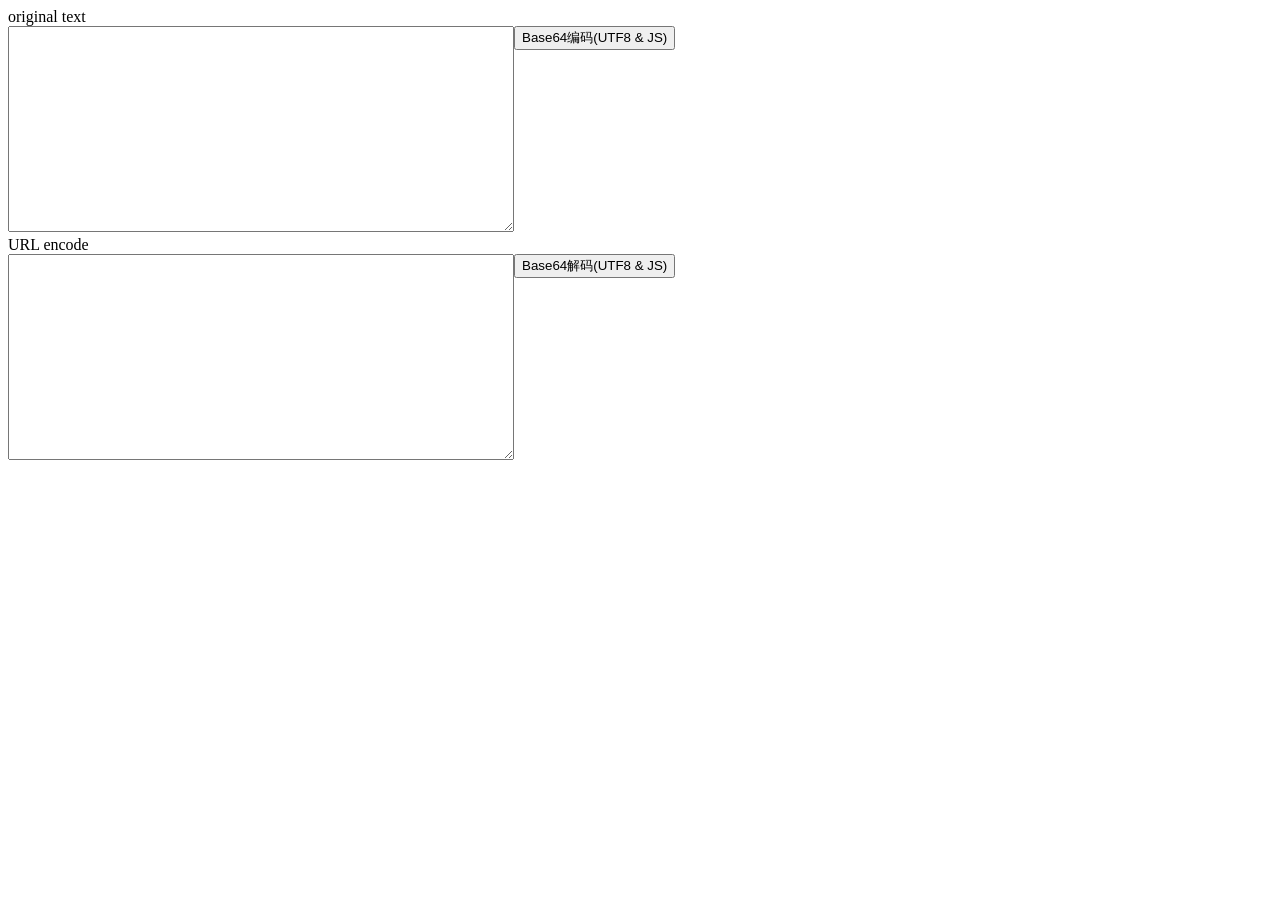
<file: WebRoot/base64Encoding.html>
<!DOCTYPE HTML>
<html>
<head>
	<title>Base 64 Encoding</title>
	<script type="text/javascript" src="javascript/base64.js"></script>
	<script>
	function encodeJS(){
		var original = document.getElementById('tbox_original').value;
		var encoded = base64.base64EncodeUTF8(original);
		if(encoded.length!=0){
			document.getElementById('tbox_encode').value = encoded;
		}else{
			alert('Base64编码失败');
		}
	}
	function decodeJS(){
		var encoded = document.getElementById('tbox_encode').value;
		var original = base64.base64DecodeUTF8(encoded);
		document.getElementById('tbox_original').value = original;
	}
	</script>
</head>
<body>
	<div>
		<div>original text</div>
		<div style='float:left'>
			<textarea id='tbox_original' style='width:500px;height:200px' ></textarea>
		</div>
		<div style='float:left; width:250px'>
			<div style='float:left'>
				<input type='button' value='Base64编码(UTF8 & JS)' onclick='encodeJS()'  />
			</div>
		</div>
		<div style='clear:both'></div>
		<div>URL encode</div>
		<div style='float:left'>
			<textarea id='tbox_encode'  style='width:500px;height:200px' ></textarea>
		</div>
		<div style='float:left; width:250px'>
			<div style='float:left'>
				<input type='button' value='Base64解码(UTF8 & JS)' onclick='decodeJS()'  />
			</div>
		</div>
		<div style='clear:both'></div>
	</div>
</body>
</html>
</file>
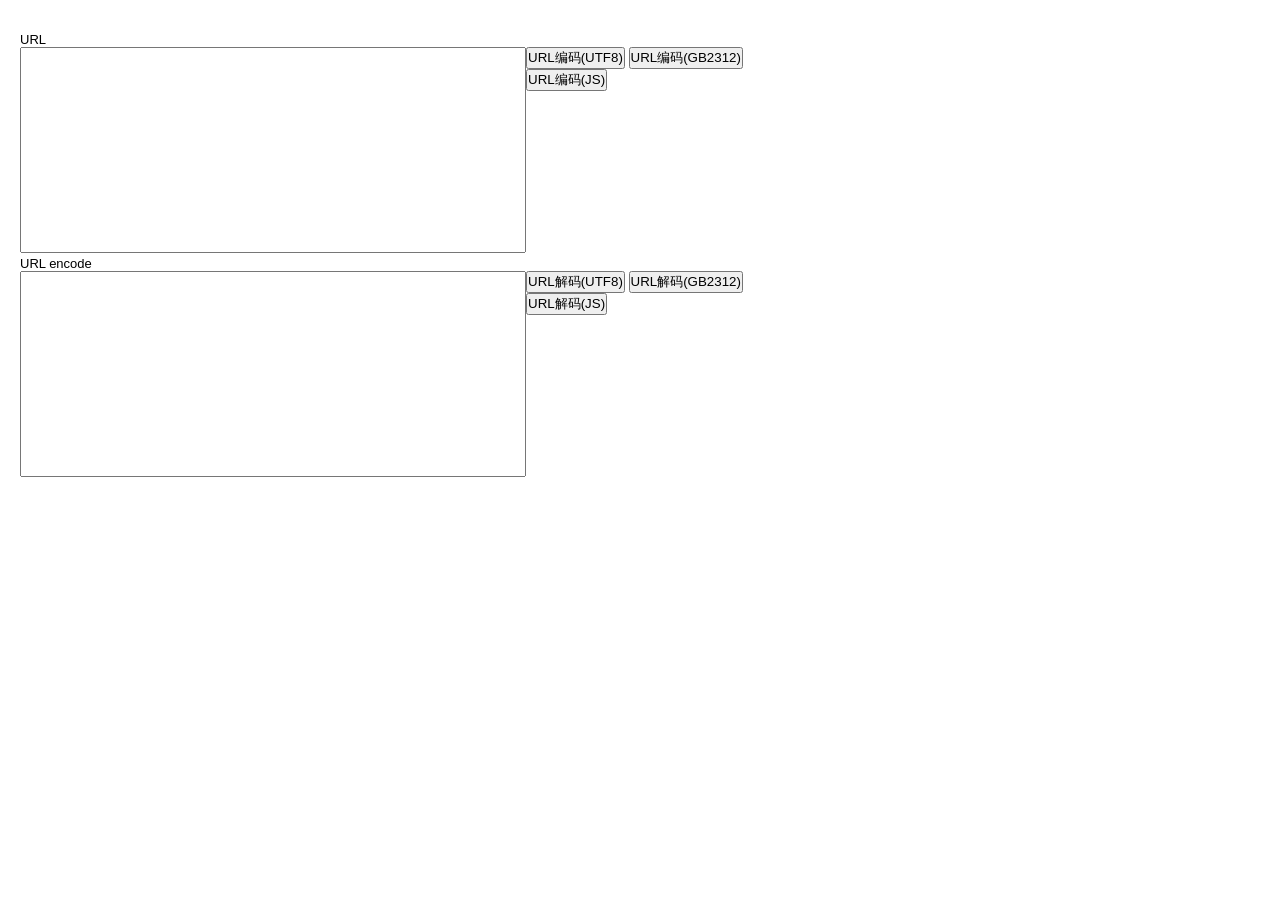
<file: WebRoot/encoding.html>
﻿<!DOCTYPE HTML>
<html>
<head>
	<title>encode & decode</title>
	<link type="text/css" rel="Stylesheet" href="ext/resources/css/ext-all.css" />
	<link type="text/css" rel="Stylesheet" href="ext/resources/css/xtheme-gray.css" />
	<link type="text/css" rel="Stylesheet" href="ext/resources/css/examples.css" />

	<script type="text/javascript" src="ext/ext-base.js"></script>
	<script type="text/javascript" src="ext/ext-all-debug.js"></script>
	<script type="text/javascript" src="ext/examples.js"></script>
	<script type="text/javascript" src="javascript/base64.js"></script>
	<script type="text/javascript">
	Ext.lib.Ajax.defaultPostHeader = Ext.lib.Ajax.defaultPostHeader + '; charset=UTF-8'; 
	function urlEncodeUTF8(){
		var value = document.getElementById('tbox_url').value;
		Ext.Ajax.request({
			url : 'sp/urlencode.do',
			params : {
				url : value,
				encode : 'UTF-8'
			},
			success : function(response,option){
				document.getElementById('tbox_urlEncode').value = response.responseText;//json.value;
			},
			failure : function(){
				alert('失败');
			}
			
		});
	}
	function urlDecodeUTF8(){
		var value = document.getElementById('tbox_urlEncode').value;
		Ext.Ajax.request({
			url : 'sp/urldecode.do',
			params : {
				url : value,
				encode : 'UTF-8'
			},
			success : function(response,option){
				document.getElementById('tbox_url').value = response.responseText;//json.value;
			},
			failure : function(){
				alert('失败');
			}
			
		});
	}
	function urlEncodeGB2312(){
		var value = document.getElementById('tbox_url').value;
		Ext.Ajax.request({
			url : 'sp/urlencode.do',
			params : {
				url : value,
				encode : 'GB2312'
			},
			success : function(response,option){
				document.getElementById('tbox_urlEncode').value = response.responseText;//json.value;
			},
			failure : function(){
				alert('失败');
			}
			
		});
	}
	function urlDecodeGB2312(){
		var value = document.getElementById('tbox_urlEncode').value;
		Ext.Ajax.request({
			url : 'sp/urldecode.do',
			params : {
				url : value,
				encode : 'GB2312'
			},
			success : function(response,option){
				document.getElementById('tbox_url').value = response.responseText;//json.value;
			},
			failure : function(){
				alert('失败');
			}
			
		});
	}
	function encodeURIJS(){
		var value = document.getElementById('tbox_url').value;
		document.getElementById('tbox_urlEncode').value = encodeURI(value);
	}
	function decodeURIJS(){
		var value = document.getElementById('tbox_urlEncode').value;
		document.getElementById('tbox_url').value = decodeURI(value);
	}
	</script>
</head>

<body>
	<div>
		<div>URL</div>
		<div style='float:left'>
			<textarea id='tbox_url' style='width:500px;height:200px' ></textarea>
		</div>
		<div style='float:left; width:250px'>
			<div style='float:left'>
				<input type='button' value='URL编码(UTF8)' onclick='urlEncodeUTF8()'  />
				<input type='button' value='URL编码(GB2312)' onclick='urlEncodeGB2312()'  />
			</div>
			<div style='float:left'>
				<input type='button' value='URL编码(JS)' onclick='encodeURIJS()'  />
			</div>
		</div>
		<div style='clear:both'></div>
		<div>URL encode</div>
		<div style='float:left'>
			<textarea id='tbox_urlEncode'  style='width:500px;height:200px' ></textarea>
		</div>
		<div style='float:left; width:250px'>
			<div style='float:left'>
				<input type='button' value='URL解码(UTF8)' onclick='urlDecodeUTF8()'  />
				<input type='button' value='URL解码(GB2312)' onclick='urlDecodeGB2312()'  />
			</div>
			<div style='float:left'>
				<input type='button' value='URL解码(JS)' onclick='decodeURIJS()'  />
			</div>
		</div>
		<div style='clear:both'></div>
	</div>
</body>
</html>
</file>
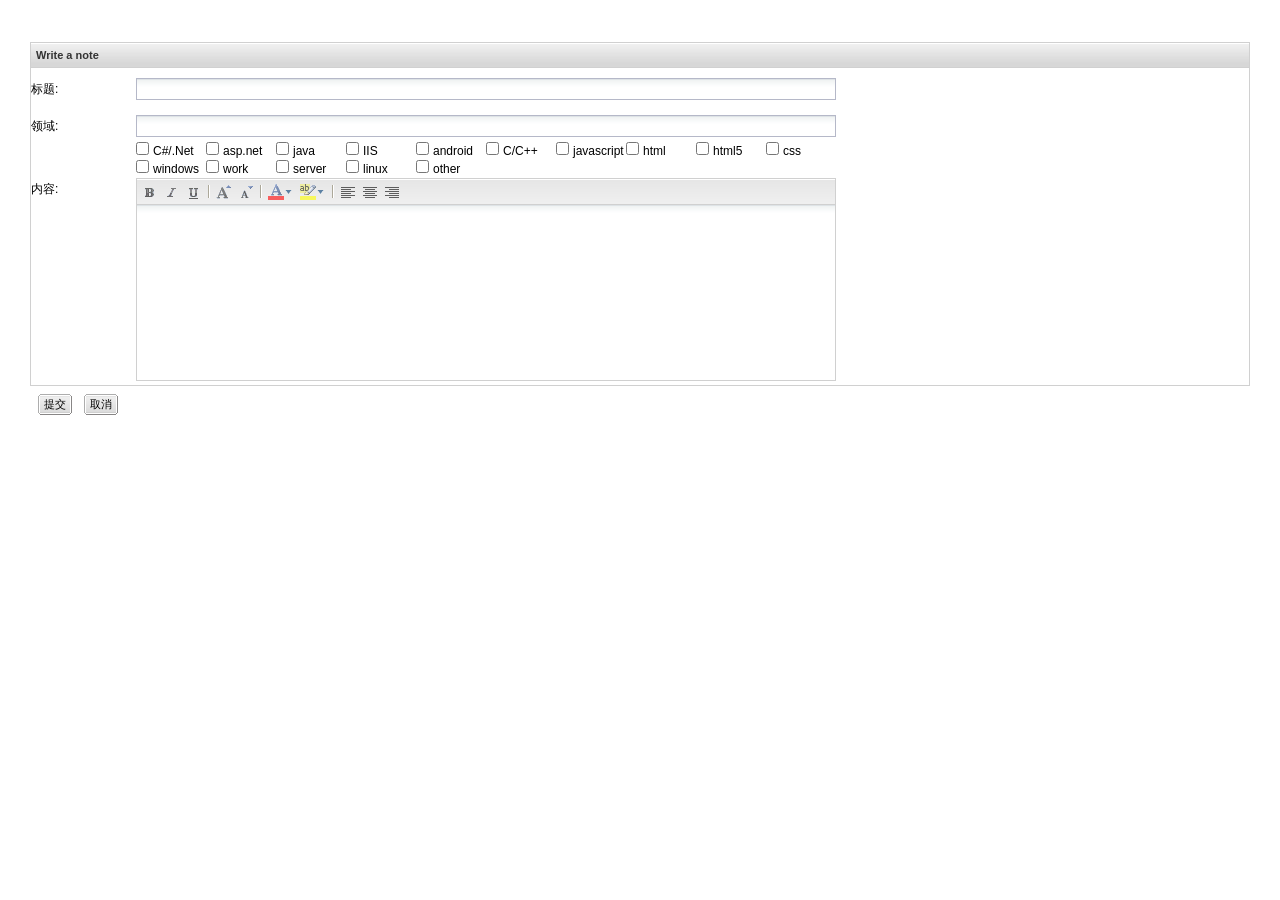
<file: WebRoot/note.html>
<!DOCTYPE html>
<html>
<head>
	<title>edit note</title>
	<link type="text/css" rel="Stylesheet" href="ext/resources/css/ext-all.css" />
    <link type="text/css" rel="Stylesheet" href="ext/resources/css/xtheme-gray.css" />
	<link type="text/css" rel="Stylesheet" href="ext/resources/css/examples.css" />
	
	<script type="text/javascript" src="ext/ext-base.js"></script>
    <script type="text/javascript" src="ext/ext-all-debug.js"></script>
	<script type="text/javascript" src="ext/examples.js"></script>
	<script type="text/javascript" src="javascript/MyNote.js" charset="UTF-8"></script>
</head>
<body>
	<div id="div_main"></div>
</body>
</html>
</file>
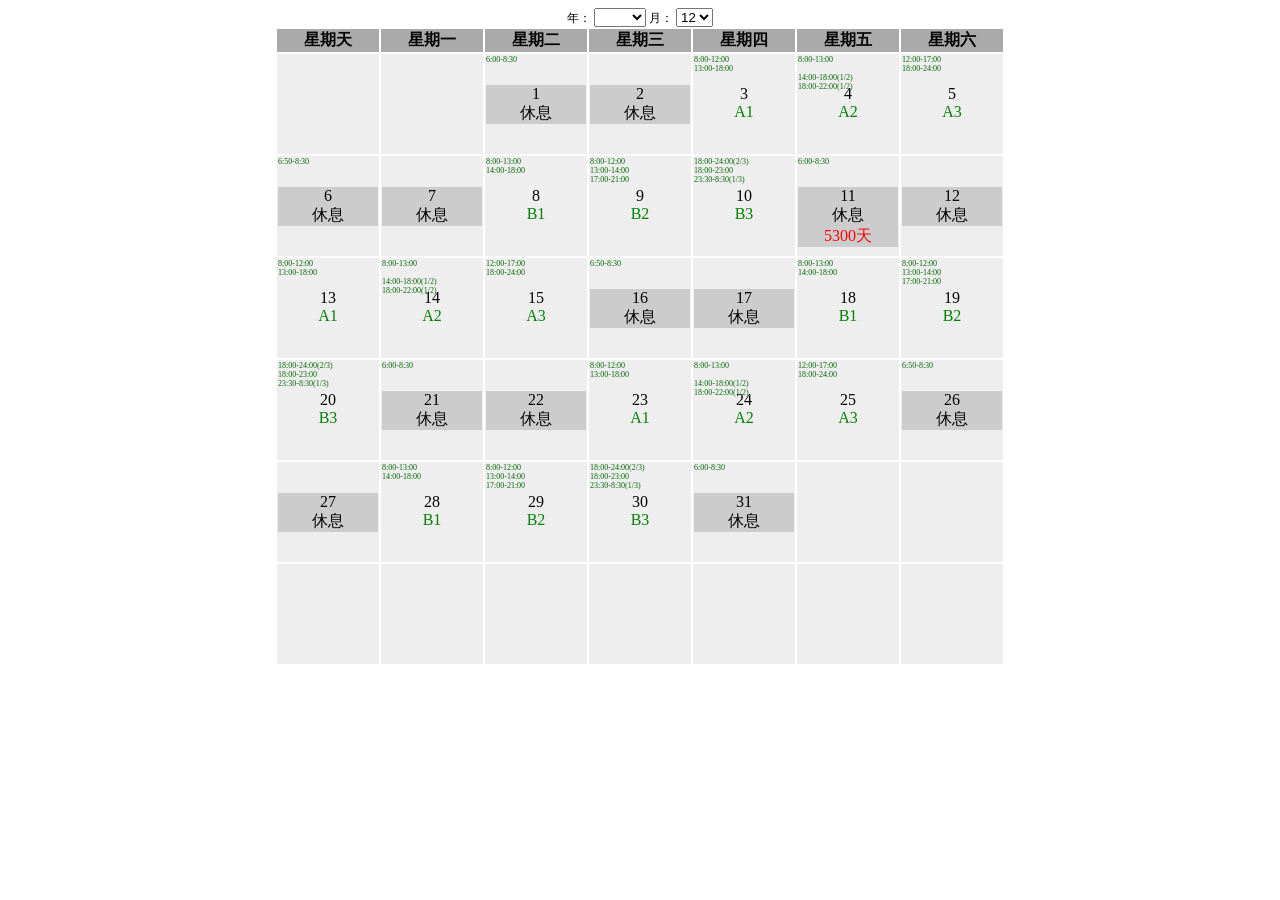
<file: WebRoot/WorkAlert.html>
﻿<html>
	<head>
		<title>WorkAlert</title>
		<style>
		body{
			font-size : 12px;
			-webkit-text-size-adjust:none;
		}
		#Calendar2012{
			
		}
		#Calendar2012 table td{
			width : 100px;
			height : 100px;
			background-color : #eee;
			vertical-align : top;
		}
		#Calendar2012 table td p{
			text-align : center;
		}
		#Calendar2012 table th{
			width : 100px;
			background-color : #aaa;
			text-align : center;
		}
		</style>
	</head>
	
	<body style="text-align:center;">
		<div id="Calendar2012">
			<div>
			年：
			<select id="selectYear" >
				<option value="2012">2012</option>
				<option value="2013">2013</option>
				<option value="2014">2014</option>
				<option value="2015">2015</option>
				<option value="2016">2016</option>
			</select>
			月：
			<select id="selectMonth">
				<option value="1">1</option>
				<option value="2">2</option>
				<option value="3">3</option>
				<option value="4">4</option>
				<option value="5">5</option>
				<option value="6">6</option>
				<option value="7">7</option>
				<option value="8">8</option>
				<option value="9">9</option>
				<option value="10">10</option>
				<option value="11">11</option>
				<option value="12">12</option>
			</select>
			</div>
			<table id="CalendarTable" style="margin:auto">
				<thead>
					<th>星期天</th>
					<th>星期一</th>
					<th>星期二</th>
					<th>星期三</th>
					<th>星期四</th>
					<th>星期五</th>
					<th>星期六</th>
				</thead>
				<tbody>
					<tr>
						<td></td>
						<td></td>
						<td></td>
						<td></td>
						<td></td>
						<td></td>
						<td></td>
					</tr>
					<tr>
						<td></td>
						<td></td>
						<td></td>
						<td></td>
						<td></td>
						<td></td>
						<td></td>
					</tr>
					<tr>
						<td></td>
						<td></td>
						<td></td>
						<td></td>
						<td></td>
						<td></td>
						<td></td>
					</tr>
					<tr>
						<td></td>
						<td></td>
						<td></td>
						<td></td>
						<td></td>
						<td></td>
						<td></td>
					</tr>
					<tr>
						<td></td>
						<td></td>
						<td></td>
						<td></td>
						<td></td>
						<td></td>
						<td></td>
					</tr>
					<tr>
						<td></td>
						<td></td>
						<td></td>
						<td></td>
						<td></td>
						<td></td>
						<td></td>
					</tr>
				</tbody>
			</table>
		</div>
	</body>
	<script>
	Calculate = function(){};
	
	Calculate.prototype = {
		//A1Date : new Date(2012,8,12),
		A1Date : new Date(2013,2,6),
		memoryDate : new Date(2012,5,8),
//		listDays : [
//            {'name' : 'A1', 'type' : 'workDay'},
//            {'name' : 'A2', 'type' : 'workDay'},
//            {'name' : 'A3', 'type' : 'workDay'},
//            {'name' : 'AH1', 'type' : 'Holiday'},
//            {'name' : 'AH2', 'type' : 'Holiday'},
//            {'name' : 'B1', 'type' : 'workDay'},
//            {'name' : 'B2', 'type' : 'workDay'},
//            {'name' : 'B3', 'type' : 'workDay'},
//            {'name' : 'BH1', 'type' : 'Holiday'},
//            {'name' : 'BH2', 'type' : 'Holiday'},
//            {'name' : 'C1', 'type' : 'workDay'},
//            {'name' : 'C2', 'type' : 'workDay'},
//            {'name' : 'C3', 'type' : 'workDay'},
//            {'name' : 'CH1', 'type' : 'Holiday'},
//            {'name' : 'CH2', 'type' : 'Holiday'}
//        ],
		listDays :[
			{name:'A1',type:'workday',workHour:['8:00-12:00','13:00-18:00']},
			{name:'A2',type:'workday',workHour:['8:00-13:00',,'14:00-18:00(1/2)','18:00-22:00(1/2)']},
			{name:'A3',type:'workday',workHour:['12:00-17:00','18:00-24:00']},
			{name:'AH1',type:'Holiday',workHour:['6:50-8:30']},
			{name:'AH2',type:'Holiday',workHour:[]},
			{name:'B1',type:'workday',workHour:['8:00-13:00','14:00-18:00']},
			{name:'B2',type:'workday',workHour:['8:00-12:00','13:00-14:00','17:00-21:00']},
			{name:'B3',type:'workday',workHour:['18:00-24:00(2/3)','18:00-23:00','23:30-8:30(1/3)']},
			{name:'BH1',type:'Holiday',workHour:['6:00-8:30']},
			{name:'BH2',type:'Holiday',workHour:[]}
		],
		listDaysCount : 10,
		Calculate : function(now){
			//console.log(now);
			//console.log(this.A1Date);
			//console.log((now-this.A1Date)/1000/3600/24);
			var offset = (now-this.A1Date)/1000/3600/24%this.listDaysCount;
			if(offset<0){
				var iMultiple = Math.ceil(offset / this.listDaysCount) + 1;
				offset = (offset + this.listDaysCount * iMultiple)%this.listDaysCount;
				//console.log(offset);
			}
			return Math.abs(offset);
		},
		//Added by Chunhui Chen 2013-01-23 for Memory Date for 100 200 300 ...
		CalculateMemoryDate : function(value){
			var offset = (value - this.memoryDate) / 1000 / 3600 / 24 ;
			if(offset>0){
				return offset;
			}
			//if before the memory date then return -1
			return -1;
		},
		render : function(offset,dayCount,memoryOffset){
			if(offset == undefined){
				//For ClearTable
				return dayCount;
			}
			//Added by Chunhui Chen 2013-01-23 for Memory Date
			var memoryOffsetValue = '';
			if(memoryOffset && memoryOffset != -1){
				if((memoryOffset + dayCount)%100==0){
					memoryOffsetValue = '<br /><a style="color:#ff0000">' + (memoryOffset + dayCount) + '天</a>';
				}
			}
			var item = this.listDays[(offset+dayCount - 1 )%this.listDaysCount];
			var workInfo = '<div style="font-size:8px;float:left;text-align:left;height:30px;color:006600">'+item.workHour.join('<br />')+'</div><div style="clear:both;"></div>';
			if(item.type=='Holiday'){
				return workInfo + '<div style="background-color:#ccc;text-align:center;"><a>'+dayCount+'</a><br />休息' + memoryOffsetValue + '</div>';
			}else{
				return workInfo + '<div style="text-align:center;"><a>'+dayCount+'</a><br /><a style="color:green">'+item.name+'</a>' + memoryOffsetValue + '</div>';
			}
		}
	};
	
	var Calendar2012 = function(config){
		//default using the default value
		var now = new Date();
		this.AttachEvent();
		//YearOffset is for IE and FF FF will have value 2012 = 1900 + 112
		var month = now.getMonth()+ 1;
		var year = now.getYear()+this.YearOffset();
		
		var cSelectMonth = document.getElementById(this.selectMonthId || "selectMonth");
		var cSelectYear = document.getElementById(this.selectYearId || "selectYear");
		cSelectMonth.value = month;
		cSelectYear.value = year;
		this.ApplyCalendar(now.getYear()+this.YearOffset(),now.getMonth()+1);
	}
	Calendar2012.prototype = {
		months : [1,2,3,4,5,6,7,8,9,10,11,12],
		days : [31,28,31,30,31,30,31,31,30,31,30,31],
		YearOffset : function(){
			if(navigator.userAgent.indexOf("MSIE")>0){
				return 0;
			}else if(navigator.userAgent.indexOf("Firefox")>0){
				return 1900;
			}
			return 1900;
		},
		//assigned in function FirstDayOfMonth
		year : new Date().getYear(),
		month : new Date().getMonth()+1,
		tableId : 'CalendarTable',
		selectYearId : 'selectYear',
		selectMonthId : 'selectMonth',
		calculator : new Calculate(),
		IsLeapYear : function(year){
			var year = year || this.year;
			if(year%400==0||year%4==0) return true;
			return false;
		},
		FirstDayOfMonth : function(year,month){
			var year = year, month = month;
			this.month = month;
			this.year = year;
			//alert(this.year);
			if(year<1000&&month<1) return ;
			var dateNow = new Date(this.year,this.month-1,1);
			return dateNow;
		},
		WeekDay : function(d){
			return d.getDay();
		},
		SetValue : function(cell,value,offset,memoryOffset){
			var value = this.calculator.render(offset,value,memoryOffset);
			if(cell.textContent != undefined){
				cell.innerHTML=value;
			}else if(cell.innerText != undefined){
				cell.innerHTML=value;
			}
		},
		GetMaxCount : function(year,month){
			var dayCount = this.days[this.month-1];
			if(this.IsLeapYear()){
				if(this.month==2){
					return dayCount+1;
				}
				return dayCount;
			}
			return dayCount;
		},
		ClearCalendar : function(){
			var tableDom = document.getElementById(this.tableId || 'CalendarTable');
			var i = 0,j = 0,iDayCount = 1,iMaxDayCount = 0;
			var tbody = tableDom.tBodies[0];
			var rows = tbody.rows;
			for(j=0;j<rows.length;j++){
				for(i=0;i<7;i++){
					this.SetValue(rows[j].cells[i],"");
				}
			}
		},
		ApplyCalendar : function(year,month){
			//if no arguement, then use today
			this.year = year || this.year;
			this.month = month || this.month;
			//alert(year);
			var firstDayOfMonth = this.FirstDayOfMonth(this.year,this.month);
			//alert(firstDayOfMonth);
			var index = this.WeekDay(firstDayOfMonth);
			var tableDom = document.getElementById(this.tableId || 'CalendarTable');
			var i = 0,j = 0,iDayCount = 1,iMaxDayCount = 0;
			var iMaxCount = this.GetMaxCount();
			var tbody = tableDom.tBodies[0];
			var rows = tbody.rows;
			this.ClearCalendar();
			
			var offset = this.calculator.Calculate(firstDayOfMonth);
			var memoryOffset = this.calculator.CalculateMemoryDate(firstDayOfMonth);
			for(j=0;j<rows.length;j++){
				if(iDayCount>iMaxCount) break;
				for(i=0;i<7;i++){
					if(index!=0){
						i = index;
						index = 0
					}
					this.SetValue(rows[j].cells[i],iDayCount++,offset,memoryOffset);
					//console.log(iDayCount+"   i="+i+"   j="+j);
					if(iDayCount>iMaxCount) break;
				}
			}
		},
		AttachEvent : function(){
			var cSelectMonth = document.getElementById(this.selectMonthId || "selectMonth");
			var cSelectYear = document.getElementById(this.selectYearId || "selectYear");
			var self = this;
			if(cSelectMonth && cSelectYear){
				cSelectMonth.onchange = function(){
					var month = cSelectMonth.value;
					var year = cSelectYear.value;
					self.ApplyCalendar(year,month);
				};
				cSelectYear.onchange = function(){
					var month = cSelectMonth.value;
					var year = cSelectYear.value;
					self.ApplyCalendar(year,month);
				};
			}
		},
		Msg : function(x){
			alert(x);
		}
	}
	var obj = new Calendar2012();
	
	</script>
</html>
</file>
<file: WebRoot/ext/resources/css/ext-all.css>
/*
 * Ext JS Library 2.0.2
 * Copyright(c) 2006-2008, Ext JS, LLC.
 * licensing@extjs.com
 * 
 * http://extjs.com/license
 */

html,body,div,dl,dt,dd,ul,ol,li,h1,h2,h3,h4,h5,h6,pre,form,fieldset,input,p,blockquote,th,td{margin:0;padding:0;}
img,body,html{border:0;}
address,caption,cite,code,dfn,em,strong,th,var{font-style:normal;font-weight:normal;}
ol,ul{list-style:none;}
caption,th{text-align:left;}
h1,h2,h3,h4,h5,h6{font-size:100%;}
q:before,q:after{content:'';}

.ext-el-mask{z-index:20000;position:absolute;top:0;left:0;-moz-opacity:0.5;opacity:.50;filter:alpha(opacity=50);background-color:#CCC;width:100%;height:100%;zoom:1;}
.ext-el-mask-msg{z-index:20001;position:absolute;top:0;left:0;border:1px solid #6593cf;background:#c3daf9 url(../images/default/box/tb-blue.gif) repeat-x 0 -16px;padding:2px;}
.ext-el-mask-msg div{padding:5px 10px 5px 10px;background:#eee;border:1px solid #a3bad9;color:#222;font:normal 11px tahoma,arial,helvetica,sans-serif;cursor:wait;}
.ext-shim{position:absolute;visibility:hidden;left:0;top:0;overflow:hidden;}
.ext-ie .ext-shim{filter:alpha(opacity=0);}
.ext-ie6 .ext-shim{margin-left:5px;margin-top:3px;}
.x-mask-loading div{padding:5px 10px 5px 25px;background:#fbfbfb url( '../images/default/grid/loading.gif' ) no-repeat 5px 5px;line-height:16px;}
.x-hidden,.x-hide-offsets{position:absolute;left:-10000px;top:-10000px;visibility:hidden;}
.x-hide-display{display:none!important;}
.x-hide-visibility{visibility:hidden!important;}
.x-masked{overflow:hidden!important;}
.x-masked select,.x-masked object,.x-masked embed{visibility:hidden;}
.x-layer{visibility:hidden;}
.x-unselectable,.x-unselectable *{-moz-user-select:none;-khtml-user-select:none;}
.x-repaint{zoom:1;background-color:transparent;-moz-outline:none;}
.x-item-disabled{color:gray;cursor:default;opacity:.6;-moz-opacity:.6;filter:alpha(opacity=60);}
.x-item-disabled *{color:gray!important;cursor:default!important;}
.x-splitbar-proxy{position:absolute;visibility:hidden;z-index:20001;background:#aaa;zoom:1;line-height:1px;font-size:1px;overflow:hidden;}
.x-splitbar-h,.x-splitbar-proxy-h{cursor:e-resize;cursor:col-resize;}
.x-splitbar-v,.x-splitbar-proxy-v{cursor:s-resize;cursor:row-resize;}
.x-color-palette{width:150px;height:92px;cursor:pointer;}
.x-color-palette a{border:1px solid #fff;float:left;padding:2px;text-decoration:none;-moz-outline:0 none;outline:0 none;cursor:pointer;}
.x-color-palette a:hover,.x-color-palette a.x-color-palette-sel{border:1px solid #8BB8F3;background:#deecfd;}
.x-color-palette em{display:block;border:1px solid #ACA899;}
.x-color-palette em span{cursor:pointer;display:block;height:10px;line-height:10px;width:10px;}
.x-ie-shadow{display:none;position:absolute;overflow:hidden;left:0;top:0;background:#777;zoom:1;}
.x-shadow{display:none;position:absolute;overflow:hidden;left:0;top:0;}
.x-shadow *{overflow:hidden;}
.x-shadow *{padding:0;border:0;margin:0;clear:none;zoom:1;}
.x-shadow .xstc,.x-shadow .xsbc{height:6px;float:left;}
.x-shadow .xstl,.x-shadow .xstr,.x-shadow .xsbl,.x-shadow .xsbr{width:6px;height:6px;float:left;}
.x-shadow .xsc{width:100%;}
.x-shadow .xsml,.x-shadow .xsmr{width:6px;float:left;height:100%;}
.x-shadow .xsmc{float:left;height:100%;background:transparent url( ../images/default/shadow-c.png );}
.x-shadow .xst,.x-shadow .xsb{height:6px;overflow:hidden;width:100%;}
.x-shadow .xsml{background:transparent url( ../images/default/shadow-lr.png ) repeat-y 0 0;}
.x-shadow .xsmr{background:transparent url( ../images/default/shadow-lr.png ) repeat-y -6px 0;}
.x-shadow .xstl{background:transparent url( ../images/default/shadow.png ) no-repeat 0 0;}
.x-shadow .xstc{background:transparent url( ../images/default/shadow.png ) repeat-x 0 -30px;}
.x-shadow .xstr{background:transparent url( ../images/default/shadow.png ) repeat-x 0 -18px;}
.x-shadow .xsbl{background:transparent url( ../images/default/shadow.png ) no-repeat 0 -12px;}
.x-shadow .xsbc{background:transparent url( ../images/default/shadow.png ) repeat-x 0 -36px;}
.x-shadow .xsbr{background:transparent url( ../images/default/shadow.png ) repeat-x 0 -6px;}
.loading-indicator{font-size:11px;background-image:url(../images/default/grid/loading.gif);background-repeat:no-repeat;background-position:left;padding-left:20px;line-height:16px;margin:3px;}
.x-text-resize{position:absolute;left:-1000px;top:-1000px;visibility:hidden;zoom:1;}
.x-drag-overlay{width:100%;height:100%;display:none;position:absolute;left:0;top:0;background-image:url(../images/default/s.gif);z-index:20000;}
.x-clear{clear:both;height:0;overflow:hidden;line-height:0;font-size:0;}
.x-spotlight{z-index:8999;position:absolute;top:0;left:0;-moz-opacity:0.5;opacity:.50;filter:alpha(opacity=50);background-color:#CCC;width:0;height:0;zoom:1;}

.x-tab-panel{overflow:hidden;}
.x-tab-panel-header,.x-tab-panel-footer{background:#deecfd;border:1px solid #8db2e3;overflow:hidden;zoom:1;}
.x-tab-panel-header{border:1px solid #8db2e3;padding-bottom:2px;}
.x-tab-panel-footer{border:1px solid #8db2e3;padding-top:2px;}
.x-tab-strip-wrap{width:100%;overflow:hidden;position:relative;zoom:1;}
ul.x-tab-strip{display:block;width:5000px;zoom:1;}
ul.x-tab-strip-top{padding-top:1px;background:url(../images/default/tabs/tab-strip-bg.gif) #cedff5 repeat-x bottom;border-bottom:1px solid #8db2e3;}
ul.x-tab-strip-bottom{padding-bottom:1px;background:url(../images/default/tabs/tab-strip-btm-bg.gif) #cedff5 repeat-x top;border-top:1px solid #8db2e3;border-bottom:0 none;}
.x-tab-panel-header-plain .x-tab-strip-top{background:transparent!important;padding-top:0!important;}
.x-tab-panel-header-plain{background:transparent!important;border-width:0!important;padding-bottom:0!important;}
.x-tab-panel-header-plain .x-tab-strip-spacer{border:1px solid #8db2e3;border-top:0 none;height:2px;background:#deecfd;font-size:1px;line-height:1px;}
.ext-border-box .x-tab-panel-header-plain .x-tab-strip-spacer{height:3px;}
ul.x-tab-strip li{float:left;margin-left:2px;}
ul.x-tab-strip li.x-tab-edge{float:left;margin:0!important;padding:0!important;border:0 none!important;font-size:1px!important;line-height:1px!important;overflow:hidden;zoom:1;background:transparent!important;width:1px;}
.x-tab-strip a,.x-tab-strip span,.x-tab-strip em{display:block;}
.x-tab-strip a{text-decoration:none!important;-moz-outline:none;outline:none;cursor:pointer;}
.x-tab-strip-inner{overflow:hidden;text-overflow:ellipsis;}
.x-tab-strip span.x-tab-strip-text{font:normal 11px tahoma,arial,helvetica;color:#416aa3;white-space:nowrap;cursor:pointer;padding:4px 0;}
.x-tab-strip .x-tab-with-icon .x-tab-right{padding-left:6px;}
.x-tab-strip .x-tab-with-icon span.x-tab-strip-text{padding-left:20px;background-position:0 3px;background-repeat:no-repeat;}
.x-tab-strip-over span.x-tab-strip-text{color:#15428b;}
.x-tab-strip-active{cursor:default;}
.x-tab-strip-active span.x-tab-strip-text{cursor:default;color:#15428b;font-weight:bold;}
.x-tab-strip-disabled .x-tabs-text{cursor:default;color:#aaa;}
.x-tab-panel-body{overflow:hidden;}
.x-tab-panel-bwrap{overflow:hidden;}
.ext-ie .x-tab-strip .x-tab-right{position:relative;}
.x-tab-strip-top .x-tab-strip-active .x-tab-right{margin-bottom:-1px;}
.x-tab-strip-top .x-tab-strip-active .x-tab-right span.x-tab-strip-text{padding-bottom:5px;}
.x-tab-strip-bottom .x-tab-strip-active .x-tab-right{margin-top:-1px;}
.x-tab-strip-bottom .x-tab-strip-active .x-tab-right span.x-tab-strip-text{padding-top:5px;}
.x-tab-strip-top .x-tab-right{background:transparent url(../images/default/tabs/tabs-sprite.gif) no-repeat 0 -51px;padding-left:10px;}
.x-tab-strip-top .x-tab-left{background:transparent url(../images/default/tabs/tabs-sprite.gif) no-repeat right -351px;padding-right:10px;}
.x-tab-strip-top .x-tab-strip-inner{background:transparent url(../images/default/tabs/tabs-sprite.gif) repeat-x 0 -201px;}
.x-tab-strip-top .x-tab-strip-over .x-tab-right{background-position:0 -101px;}
.x-tab-strip-top .x-tab-strip-over .x-tab-left{background-position:right -401px;}
.x-tab-strip-top .x-tab-strip-over .x-tab-strip-inner{background-position:0 -251px;}
.x-tab-strip-top .x-tab-strip-active .x-tab-right{background-position:0 0;}
.x-tab-strip-top .x-tab-strip-active .x-tab-left{background-position:right -301px;}
.x-tab-strip-top .x-tab-strip-active .x-tab-strip-inner{background-position:0 -151px;}
.x-tab-strip-bottom .x-tab-right{background:url(../images/default/tabs/tab-btm-inactive-right-bg.gif) no-repeat bottom right;}
.x-tab-strip-bottom .x-tab-left{background:url(../images/default/tabs/tab-btm-inactive-left-bg.gif) no-repeat bottom left;}
.x-tab-strip-bottom .x-tab-strip-active .x-tab-right{background:url(../images/default/tabs/tab-btm-right-bg.gif) no-repeat bottom left;}
.x-tab-strip-bottom .x-tab-strip-active .x-tab-left{background:url(../images/default/tabs/tab-btm-left-bg.gif) no-repeat bottom right;}
.x-tab-strip-bottom .x-tab-left{padding:0 10px;}
.x-tab-strip-bottom .x-tab-right{padding:0;}
.x-tab-strip .x-tab-strip-close{display:none;}
.x-tab-strip-closable{position:relative;}
.x-tab-strip-closable .x-tab-left{padding-right:19px;}
.x-tab-strip .x-tab-strip-closable a.x-tab-strip-close{background-image:url(../images/default/tabs/tab-close.gif);opacity:.6;-moz-opacity:.6;background-repeat:no-repeat;display:block;width:11px;height:11px;position:absolute;top:3px;right:3px;cursor:pointer;z-index:2;}
.x-tab-strip .x-tab-strip-active a.x-tab-strip-close{opacity:.8;-moz-opacity:.8;}
.x-tab-strip .x-tab-strip-closable a.x-tab-strip-close:hover{background-image:url(../images/default/tabs/tab-close.gif);opacity:1;-moz-opacity:1;}
.x-tab-panel-body{border:1px solid #8db2e3;background:#fff;}
.x-tab-panel-body-top{border-top:0 none;}
.x-tab-panel-body-bottom{border-bottom:0 none;}
.x-tab-scroller-left{background:transparent url(../images/default/tabs/scroll-left.gif) no-repeat -18px 0;border-bottom:1px solid #8db2e3;width:18px;position:absolute;left:0;top:0;z-index:10;cursor:pointer;}
.x-tab-scroller-left-over{background-position:0 0;}
.x-tab-scroller-left-disabled{background-position:-18px 0;opacity:.5;-moz-opacity:.5;filter:alpha(opacity=50);cursor:default;}
.x-tab-scroller-right{background:transparent url(../images/default/tabs/scroll-right.gif) no-repeat 0 0;border-bottom:1px solid #8db2e3;width:18px;position:absolute;right:0;top:0;z-index:10;cursor:pointer;}
.x-tab-scroller-right-over{background-position:-18px 0;}
.x-tab-scroller-right-disabled{background-position:0 0;opacity:.5;-moz-opacity:.5;filter:alpha(opacity=50);cursor:default;}
.x-tab-scrolling .x-tab-strip-wrap{margin-left:18px;margin-right:18px;}
.x-tab-scrolling{position:relative;}
.x-tab-panel-bbar .x-toolbar{border:1px solid #99bbe8;border-top:0 none;overflow:hidden;padding:2px;}
.x-tab-panel-tbar .x-toolbar{border:1px solid #99bbe8;border-top:0 none;overflow:hidden;padding:2px;}
.x-border-layout-ct .x-tab-panel{background:white;}

 .x-form-field{margin:0;font:normal 12px tahoma,arial,helvetica,sans-serif;}
.x-form-text,textarea.x-form-field{padding:1px 3px;background:#fff url(../images/default/form/text-bg.gif) repeat-x 0 0;border:1px solid #B5B8C8;}
textarea.x-form-field{padding:2px 3px;}
.x-form-text{height:22px;line-height:18px;vertical-align:middle;}
.ext-ie .x-form-text{margin:-1px 0;height:22px;line-height:18px;}
.ext-ie textarea.x-form-field{margin:-1px 0;}
.ext-strict .x-form-text{height:18px;}
.ext-safari .x-form-text{height:20px;padding:0 3px;}
.ext-safari.ext-mac textarea.x-form-field{margin-bottom:-2px;}
.ext-gecko .x-form-text{padding-top:2px;padding-bottom:0;}
textarea{resize:none;}
.x-form-select-one{height:20px;line-height:18px;vertical-align:middle;background-color:#fff;border:1px solid #B5B8C8;}
.x-form-field-wrap{position:relative;zoom:1;white-space:nowrap;}
.x-editor .x-form-check-wrap{background:#fff;}
.x-form-field-wrap .x-form-trigger{width:17px;height:21px;border:0;background:transparent url(../images/default/form/trigger.gif) no-repeat 0 0;cursor:pointer;border-bottom:1px solid #B5B8C8;position:absolute;top:0;}
.ext-safari .x-form-field-wrap .x-form-trigger{height:21px;}
.x-form-field-wrap .x-form-date-trigger{background-image:url(../images/default/form/date-trigger.gif);cursor:pointer;}
.x-form-field-wrap .x-form-clear-trigger{background-image:url(../images/default/form/clear-trigger.gif);cursor:pointer;}
.x-form-field-wrap .x-form-search-trigger{background-image:url(../images/default/form/search-trigger.gif);cursor:pointer;}
.ext-safari .x-form-field-wrap .x-form-trigger{right:0;}
.x-form-field-wrap .x-form-twin-triggers .x-form-trigger{position:static;top:auto;vertical-align:top;}
.x-form-field-wrap .x-form-trigger-over{background-position:-17px 0;}
.x-form-field-wrap .x-form-trigger-click{background-position:-34px 0;}
.x-trigger-wrap-focus .x-form-trigger{background-position:-51px 0;}
.x-trigger-wrap-focus .x-form-trigger-over{background-position:-68px 0;}
.x-trigger-wrap-focus .x-form-trigger-click{background-position:-85px 0;}
.x-trigger-wrap-focus .x-form-trigger{border-bottom:1px solid #7eadd9;}
.x-item-disabled .x-form-trigger-over{background-position:0 0!important;border-bottom:1px solid #B5B8C8;}
.x-item-disabled .x-form-trigger-click{background-position:0 0!important;border-bottom:1px solid #B5B8C8;}
.x-form-focus,textarea.x-form-focus{border:1px solid #7eadd9;}
.x-form-invalid,textarea.x-form-invalid{background:#fff url(../images/default/grid/invalid_line.gif) repeat-x bottom;border:1px solid #dd7870;}
.ext-safari .x-form-invalid{background-color:#fee;border:1px solid #ff7870;}
.x-editor{visibility:hidden;padding:0;margin:0;}
.x-form-check-wrap{line-height:18px;}
.ext-ie .x-form-check-wrap input{width:15px;height:15px;}
.x-editor .x-form-check-wrap{padding:3px;}
.x-editor .x-form-checkbox{height:13px;}
.x-form-grow-sizer{font:normal 12px tahoma,arial,helvetica,sans-serif;left:-10000px;padding:8px 3px;position:absolute;visibility:hidden;top:-10000px;white-space:pre-wrap;white-space:-moz-pre-wrap;white-space:-pre-wrap;white-space:-o-pre-wrap;word-wrap:break-word;zoom:1;}
.x-form-grow-sizer p{margin:0!important;border:0 none!important;padding:0!important;}
.x-form-item{font:normal 12px tahoma,arial,helvetica,sans-serif;display:block;margin-bottom:4px;}
.x-form-item label{display:block;float:left;width:100px;padding:3px;padding-left:0;clear:left;z-index:2;position:relative;}
.x-form-element{padding-left:105px;position:relative;}
.x-form-invalid-msg{color:#e00;padding:2px;padding-left:18px;font:normal 11px tahoma,arial,helvetica,sans-serif;background:transparent url(../images/default/shared/warning.gif) no-repeat 0 2px;line-height:16px;width:200px;}
.x-form-label-right label{text-align:right;}
.x-form-label-top .x-form-item label{width:auto;float:none;clear:none;display:inline;margin-bottom:4px;position:static;}
.x-form-label-top .x-form-element{padding-left:0;padding-top:4px;}
.x-form-label-top .x-form-item{padding-bottom:4px;}
.x-form-empty-field{color:gray;}
.x-small-editor .x-form-field{font:normal 11px arial,tahoma,helvetica,sans-serif;}
.x-small-editor .x-form-text{height:20px;line-height:16px;vertical-align:middle;}
.ext-ie .x-small-editor .x-form-text{margin-top:-1px!important;margin-bottom:-1px!important;height:20px!important;line-height:16px!important;}
.ext-strict .x-small-editor .x-form-text{height:16px!important;}
.ext-safari .x-small-editor .x-form-field{font:normal 12px arial,tahoma,helvetica,sans-serif;}
.ext-ie .x-small-editor .x-form-text{height:20px;line-height:16px;}
.ext-border-box .x-small-editor .x-form-text{height:20px;}
.x-small-editor .x-form-select-one{height:20px;line-height:16px;vertical-align:middle;}
.x-small-editor .x-form-num-field{text-align:right;}
.x-small-editor .x-form-field-wrap .x-form-trigger{height:19px;}
.x-form-clear{clear:both;height:0;overflow:hidden;line-height:0;font-size:0;}
.x-form-clear-left{clear:left;height:0;overflow:hidden;line-height:0;font-size:0;}
.x-form-cb-label{width:'auto'!important;float:none!important;clear:none!important;display:inline!important;margin-left:4px;}
.x-form-column{float:left;padding:0;margin:0;width:48%;overflow:hidden;zoom:1;}
.x-form .x-form-btns-ct .x-btn{float:right;clear:none;}
.x-form .x-form-btns-ct .x-form-btns td{border:0;padding:0;}
.x-form .x-form-btns-ct .x-form-btns-right table{float:right;clear:none;}
.x-form .x-form-btns-ct .x-form-btns-left table{float:left;clear:none;}
.x-form .x-form-btns-ct .x-form-btns-center{text-align:center;}
.x-form .x-form-btns-ct .x-form-btns-center table{margin:0 auto;}
.x-form .x-form-btns-ct table td.x-form-btn-td{padding:3px;}
.x-form .x-form-btns-ct .x-btn-focus .x-btn-left{background-position:0 -147px;}
.x-form .x-form-btns-ct .x-btn-focus .x-btn-right{background-position:0 -168px;}
.x-form .x-form-btns-ct .x-btn-focus .x-btn-center{background-position:0 -189px;}
.x-form .x-form-btns-ct .x-btn-click .x-btn-center{background-position:0 -126px;}
.x-form .x-form-btns-ct .x-btn-click .x-btn-right{background-position:0 -84px;}
.x-form .x-form-btns-ct .x-btn-click .x-btn-left{background-position:0 -63px;}
.x-form-invalid-icon{width:16px;height:18px;visibility:hidden;position:absolute;left:0;top:0;display:block;background:transparent url(../images/default/form/exclamation.gif) no-repeat 0 2px;}
.x-fieldset{border:1px solid #B5B8C8;padding:10px;margin-bottom:10px;}
.x-fieldset legend{font:bold 11px tahoma,arial,helvetica,sans-serif;color:#15428b;}
.ext-ie .x-fieldset legend{margin-bottom:10px;}
.ext-ie .x-fieldset{padding-top:0;padding-bottom:10px;}
.x-fieldset legend .x-tool-toggle{margin-right:3px;margin-left:0;float:left!important;}
.x-fieldset legend input{margin-right:3px;float:left!important;height:13px;width:13px;}
fieldset.x-panel-collapsed{padding-bottom:0!important;border-width:1px 0 0 0!important;}
fieldset.x-panel-collapsed .x-fieldset-bwrap{visibility:hidden;position:absolute;left:-1000px;top:-1000px;}
.ext-ie .x-fieldset-bwrap{zoom:1;}
.ext-ie td .x-form-text{position:relative;top:-1px;}
.x-fieldset-noborder{border:0 none transparent;}
.x-fieldset-noborder legend{margin-left:-3px;}
.ext-ie .x-fieldset-noborder legend{position:relative;margin-bottom:23px;}
.ext-ie .x-fieldset-noborder legend span{position:absolute;left:-5px;}
.ext-gecko .x-window-body .x-form-item{-moz-outline:none;overflow:auto;}
.ext-gecko .x-form-item{-moz-outline:none;}
.x-hide-label label.x-form-item-label{display:none;}
.x-hide-label .x-form-element{padding-left:0!important;}
.x-fieldset{overflow:hidden;}
.x-fieldset-bwrap{overflow:hidden;zoom:1;}
.x-fieldset-body{overflow:hidden;}

.x-btn{font:normal 11px tahoma,verdana,helvetica;cursor:pointer;white-space:nowrap;}
.x-btn button{border:0 none;background:transparent;font:normal 11px tahoma,verdana,helvetica;padding-left:3px;padding-right:3px;cursor:pointer;margin:0;overflow:visible;width:auto;-moz-outline:0 none;outline:0 none;}
* html .ext-ie .x-btn button{width:1px;}
.ext-gecko .x-btn button{padding-left:0;padding-right:0;}
.ext-ie .x-btn button{padding-top:2px;}
.x-btn-icon .x-btn-center .x-btn-text{background-position:center;background-repeat:no-repeat;height:16px;width:16px;cursor:pointer;white-space:nowrap;padding:0;}
.x-btn-icon .x-btn-center{padding:1px;}
.x-btn em{font-style:normal;font-weight:normal;}
.x-btn-text-icon .x-btn-center .x-btn-text{background-position:0 2px;background-repeat:no-repeat;padding-left:18px;padding-top:3px;padding-bottom:2px;padding-right:0;}
.x-btn-left,.x-btn-right{font-size:1px;line-height:1px;}
.x-btn-left{width:3px;height:21px;background:url(../images/default/button/btn-sprite.gif) no-repeat 0 0;}
.x-btn-right{width:3px;height:21px;background:url(../images/default/button/btn-sprite.gif) no-repeat 0 -21px;}
.x-btn-left i,.x-btn-right i{display:block;width:3px;overflow:hidden;font-size:1px;line-height:1px;}
.x-btn-center{background:url(../images/default/button/btn-sprite.gif) repeat-x 0 -42px;vertical-align:middle;text-align:center;padding:0 5px;cursor:pointer;white-space:nowrap;}
.x-btn-over .x-btn-left{background-position:0 -63px;}
.x-btn-over .x-btn-right{background-position:0 -84px;}
.x-btn-over .x-btn-center{background-position:0 -105px;}
.x-btn-click .x-btn-center,.x-btn-menu-active .x-btn-center{background-position:0 -126px;}
.x-btn-disabled *{color:gray!important;cursor:default!important;}
.x-btn-menu-text-wrap .x-btn-center{padding:0 3px;}
.ext-gecko .x-btn-menu-text-wrap .x-btn-center{padding:0 1px;}
.x-btn-menu-arrow-wrap .x-btn-center{padding:0;}
.x-btn-menu-arrow-wrap .x-btn-center button{width:12px!important;height:21px;padding:0!important;display:block;background:transparent url(../images/default/button/btn-arrow.gif) no-repeat left 3px;}
.x-btn-with-menu .x-btn-center{padding-right:2px!important;}
.x-btn-with-menu .x-btn-center em{display:block;background:transparent url(../images/default/toolbar/btn-arrow.gif) no-repeat right 0;padding-right:10px;}
.x-btn-text-icon .x-btn-with-menu .x-btn-center em{display:block;background:transparent url(../images/default/toolbar/btn-arrow.gif) no-repeat right 3px;padding-right:10px;}
.x-btn-pressed .x-btn-left{background:url(../images/default/button/btn-sprite.gif) no-repeat 0 -63px;}
.x-btn-pressed .x-btn-right{background:url(../images/default/button/btn-sprite.gif) no-repeat 0 -84px;}
.x-btn-pressed .x-btn-center{background:url(../images/default/button/btn-sprite.gif) repeat-x 0 -126px;}

.x-toolbar{border-color:#a9bfd3;border-style:solid;border-width:0 0 1px 0;display:block;padding:2px;background:#d0def0 url(../images/default/toolbar/bg.gif) repeat-x top left;position:relative;zoom:1;}
.x-toolbar .x-item-disabled .x-btn-icon{opacity:.35;-moz-opacity:.35;filter:alpha(opacity=35);}
.x-toolbar td{vertical-align:middle;}
.mso .x-toolbar,.x-grid-mso .x-toolbar{border:0 none;background:url(../images/default/grid/mso-hd.gif);}
.x-toolbar td,.x-toolbar span,.x-toolbar input,.x-toolbar div,.x-toolbar select,.x-toolbar label{white-space:nowrap;font:normal 11px tahoma,arial,helvetica,sans-serif;}
.x-toolbar .x-item-disabled{color:gray;cursor:default;opacity:.6;-moz-opacity:.6;filter:alpha(opacity=60);}
.x-toolbar .x-item-disabled *{color:gray;cursor:default;}
.x-toolbar .x-btn-left{background:none;}
.x-toolbar .x-btn-right{background:none;}
.x-toolbar .x-btn-center{background:none;padding:0;}
.x-toolbar .x-btn-menu-text-wrap .x-btn-center button{padding-right:2px;}
.ext-gecko .x-toolbar .x-btn-menu-text-wrap .x-btn-center button{padding-right:0;}
.x-toolbar .x-btn-menu-arrow-wrap .x-btn-center button{padding:0 2px;}
.x-toolbar .x-btn-menu-arrow-wrap .x-btn-center button{width:12px;background:transparent url(../images/default/toolbar/btn-arrow.gif) no-repeat 0 3px;}
.x-toolbar .x-btn-text-icon .x-btn-menu-arrow-wrap .x-btn-center button{width:12px;background:transparent url(../images/default/toolbar/btn-arrow.gif) no-repeat 0 3px;}
.x-toolbar .x-btn-over .x-btn-menu-arrow-wrap .x-btn-center button{background-position:0 -47px;}
.x-toolbar .x-btn-over .x-btn-left{background:url(../images/default/toolbar/tb-btn-sprite.gif) no-repeat 0 0;}
.x-toolbar .x-btn-over .x-btn-right{background:url(../images/default/toolbar/tb-btn-sprite.gif) no-repeat 0 -21px;}
.x-toolbar .x-btn-over .x-btn-center{background:url(../images/default/toolbar/tb-btn-sprite.gif) repeat-x 0 -42px;}
.x-toolbar .x-btn-click .x-btn-left,.x-toolbar .x-btn-pressed .x-btn-left,.x-toolbar .x-btn-menu-active .x-btn-left{background:url(../images/default/toolbar/tb-btn-sprite.gif) no-repeat 0 -63px;}
.x-toolbar .x-btn-click .x-btn-right,.x-toolbar .x-btn-pressed .x-btn-right,.x-toolbar .x-btn-menu-active .x-btn-right{background:url(../images/default/toolbar/tb-btn-sprite.gif) no-repeat 0 -84px;}
.x-toolbar .x-btn-click .x-btn-center,.x-toolbar .x-btn-pressed .x-btn-center,.x-toolbar .x-btn-menu-active .x-btn-center{background:url(../images/default/toolbar/tb-btn-sprite.gif) repeat-x 0 -105px;}
.x-toolbar .x-btn-with-menu .x-btn-center em{padding-right:8px;}
.x-toolbar .ytb-text{padding:2px;}
.x-toolbar .ytb-sep{background-image:url(../images/default/grid/grid-blue-split.gif);background-position:center;background-repeat:no-repeat;display:block;font-size:1px;height:16px;width:4px;overflow:hidden;cursor:default;margin:0 2px 0;border:0;}
.x-toolbar .ytb-spacer{width:2px;}
.x-tbar-page-number{width:24px;height:14px;}
.x-tbar-page-first{background-image:url(../images/default/grid/page-first.gif)!important;}
.x-tbar-loading{background-image:url(../images/default/grid/done.gif)!important;}
.x-tbar-page-last{background-image:url(../images/default/grid/page-last.gif)!important;}
.x-tbar-page-next{background-image:url(../images/default/grid/page-next.gif)!important;}
.x-tbar-page-prev{background-image:url(../images/default/grid/page-prev.gif)!important;}
.x-item-disabled .x-tbar-loading{background-image:url(../images/default/grid/loading.gif)!important;}
.x-item-disabled .x-tbar-page-first{background-image:url(../images/default/grid/page-first-disabled.gif)!important;}
.x-item-disabled .x-tbar-page-last{background-image:url(../images/default/grid/page-last-disabled.gif)!important;}
.x-item-disabled .x-tbar-page-next{background-image:url(../images/default/grid/page-next-disabled.gif)!important;}
.x-item-disabled .x-tbar-page-prev{background-image:url(../images/default/grid/page-prev-disabled.gif)!important;}
.x-paging-info{position:absolute;top:5px;right:8px;color:#444;}

.x-resizable-handle{position:absolute;z-index:100;font-size:1px;line-height:6px;overflow:hidden;background:white;filter:alpha(opacity=0);opacity:0;zoom:1;}
.x-resizable-handle-east{width:6px;cursor:e-resize;right:0;top:0;height:100%;}
.ext-ie .x-resizable-handle-east{margin-right:-1px;}
.x-resizable-handle-south{width:100%;cursor:s-resize;left:0;bottom:0;height:6px;}
.ext-ie .x-resizable-handle-south{margin-bottom:-1px;}
.x-resizable-handle-west{width:6px;cursor:w-resize;left:0;top:0;height:100%;}
.x-resizable-handle-north{width:100%;cursor:n-resize;left:0;top:0;height:6px;}
.x-resizable-handle-southeast{width:6px;cursor:se-resize;right:0;bottom:0;height:6px;z-index:101;}
.x-resizable-handle-northwest{width:6px;cursor:nw-resize;left:0;top:0;height:6px;z-index:101;}
.x-resizable-handle-northeast{width:6px;cursor:ne-resize;right:0;top:0;height:6px;z-index:101;}
.x-resizable-handle-southwest{width:6px;cursor:sw-resize;left:0;bottom:0;height:6px;z-index:101;}
.x-resizable-over .x-resizable-handle,.x-resizable-pinned .x-resizable-handle{filter:alpha(opacity=100);opacity:1;}
.x-resizable-over .x-resizable-handle-east,.x-resizable-pinned .x-resizable-handle-east{background:url(../images/default/sizer/e-handle.gif);background-position:left;}
.x-resizable-over .x-resizable-handle-west,.x-resizable-pinned .x-resizable-handle-west{background:url(../images/default/sizer/e-handle.gif);background-position:left;}
.x-resizable-over .x-resizable-handle-south,.x-resizable-pinned .x-resizable-handle-south{background:url(../images/default/sizer/s-handle.gif);background-position:top;}
.x-resizable-over .x-resizable-handle-north,.x-resizable-pinned .x-resizable-handle-north{background:url(../images/default/sizer/s-handle.gif);background-position:top;}
.x-resizable-over .x-resizable-handle-southeast,.x-resizable-pinned .x-resizable-handle-southeast{background:url(../images/default/sizer/se-handle.gif);background-position:top left;}
.x-resizable-over .x-resizable-handle-northwest,.x-resizable-pinned .x-resizable-handle-northwest{background:url(../images/default/sizer/nw-handle.gif);background-position:bottom right;}
.x-resizable-over .x-resizable-handle-northeast,.x-resizable-pinned .x-resizable-handle-northeast{background:url(../images/default/sizer/ne-handle.gif);background-position:bottom left;}
.x-resizable-over .x-resizable-handle-southwest,.x-resizable-pinned .x-resizable-handle-southwest{background:url(../images/default/sizer/sw-handle.gif);background-position:top right;}
.x-resizable-proxy{border:1px dashed #3b5a82;position:absolute;overflow:hidden;display:none;left:0;top:0;z-index:50000;}
.x-resizable-overlay{width:100%;height:100%;display:none;position:absolute;left:0;top:0;background:white;z-index:200000;-moz-opacity:0;opacity:0;filter:alpha(opacity=0);}

 .x-grid3{position:relative;overflow:hidden;background-color:#fff;}
.x-grid-panel .x-panel-body{overflow:hidden!important;}
.x-grid-panel .x-panel-mc .x-panel-body{border:1px solid #99bbe8;}
.ext-ie .x-grid3 table,.ext-safari .x-grid3 table{table-layout:fixed;}
.x-grid3-viewport{overflow:hidden;}
.x-grid3-hd-row td,.x-grid3-row td,.x-grid3-summary-row td{font:normal 11px arial,tahoma,helvetica,sans-serif;-moz-outline:none;-moz-user-focus:normal;}
.x-grid3-row td,.x-grid3-summary-row td{line-height:13px;vertical-align:top;padding-left:1px;padding-right:1px;-moz-user-select:none;}
.x-grid3-hd-row td{line-height:15px;vertical-align:middle;border-left:1px solid #eee;border-right:1px solid #d0d0d0;}
.x-grid3-hd-row .x-grid3-marker-hd{padding:3px;}
.x-grid3-row .x-grid3-marker{padding:3px;}
.x-grid3-cell-inner,.x-grid3-hd-inner{overflow:hidden;-o-text-overflow:ellipsis;text-overflow:ellipsis;padding:3px 3px 3px 5px;white-space:nowrap;}
.x-grid3-hd-inner{position:relative;cursor:inherit;padding:4px 3px 4px 5px;}
.x-grid3-row-body{white-space:normal;}
.x-grid3-body-cell{-moz-outline:0 none;outline:0 none;}
.ext-ie .x-grid3-cell-inner,.ext-ie .x-grid3-hd-inner{width:100%;}
.ext-strict .x-grid3-cell-inner,.ext-strict .x-grid3-hd-inner{width:auto;}
.x-grid-row-loading{background:#fff url(../images/default/shared/loading-balls.gif) no-repeat center center;}
.x-grid-page{overflow:hidden;}
.x-grid3-row{cursor:default;border:1px solid #ededed;border-top-color:#fff;width:100%;}
.x-grid3-row-alt{background-color:#fafafa;}
.x-grid3-row-over{border:1px solid #ddd;background:#efefef url(../images/default/grid/row-over.gif) repeat-x left top;}
.x-grid3-resize-proxy{width:1px;left:0;background-color:#777;cursor:e-resize;cursor:col-resize;position:absolute;top:0;height:100px;overflow:hidden;visibility:hidden;border:0 none;z-index:7;}
.x-grid3-resize-marker{width:1px;left:0;background-color:#777;position:absolute;top:0;height:100px;overflow:hidden;visibility:hidden;border:0 none;z-index:7;}
.x-grid3-focus{position:absolute;top:0;-moz-outline:0 none;outline:0 none;-moz-user-select:normal;-khtml-user-select:normal;}
.x-grid3-header{background:#f9f9f9 url(../images/default/grid/grid3-hrow.gif) repeat-x 0 bottom;cursor:default;zoom:1;padding:1px 0 0 0;}
.x-grid3-header-pop{border-left:1px solid #d0d0d0;float:right;clear:none;}
.x-grid3-header-pop-inner{border-left:1px solid #eee;width:14px;height:19px;background:transparent url(../images/default/grid/hd-pop.gif) no-repeat center center;}
.ext-ie .x-grid3-header-pop-inner{width:15px;}
.ext-strict .x-grid3-header-pop-inner{width:14px;}
.x-grid3-header-inner{overflow:hidden;zoom:1;float:left;}
.x-grid3-header-offset{padding-left:1px;width:10000px;}
td.x-grid3-hd-over,td.sort-desc,td.sort-asc,td.x-grid3-hd-menu-open{border-left:1px solid #aaccf6;border-right:1px solid #aaccf6;}
td.x-grid3-hd-over .x-grid3-hd-inner,td.sort-desc .x-grid3-hd-inner,td.sort-asc .x-grid3-hd-inner,td.x-grid3-hd-menu-open .x-grid3-hd-inner{background:#ebf3fd url(../images/default/grid/grid3-hrow-over.gif) repeat-x left bottom;}
.x-grid3-sort-icon{background-repeat:no-repeat;display:none;height:4px;width:13px;margin-left:3px;vertical-align:middle;}
.sort-asc .x-grid3-sort-icon{background-image:url(../images/default/grid/sort_asc.gif);display:inline;}
.sort-desc .x-grid3-sort-icon{background-image:url(../images/default/grid/sort_desc.gif);display:inline;}
.ext-strict .ext-ie .x-grid3-header-inner{position:relative;}
.ext-strict .ext-ie6 .x-grid3-hd{position:relative;}
.ext-strict .ext-ie6 .x-grid3-hd-inner{position:static;}
.x-grid3-body{zoom:1;}
.x-grid3-scroller{overflow:auto;zoom:1;position:relative;}
.x-grid3-cell-text,.x-grid3-hd-text{display:block;padding:3px 5px 3px 5px;-moz-user-select:none;-khtml-user-select:none;color:black;}
.x-grid3-split{background-image:url(../images/default/grid/grid-split.gif);background-position:center;background-repeat:no-repeat;cursor:e-resize;cursor:col-resize;display:block;font-size:1px;height:16px;overflow:hidden;position:absolute;top:2px;width:6px;z-index:3;}
.x-grid3-hd-text{color:#15428b;}
.x-dd-drag-proxy .x-grid3-hd-inner{background:#ebf3fd url(../images/default/grid/grid3-hrow-over.gif) repeat-x left bottom;width:120px;padding:3px;border:1px solid #aaccf6;overflow:hidden;}
.col-move-top,.col-move-bottom{width:9px;height:9px;position:absolute;top:0;line-height:1px;font-size:1px;overflow:hidden;visibility:hidden;z-index:20000;}
.col-move-top{background:transparent url(../images/default/grid/col-move-top.gif) no-repeat left top;}
.col-move-bottom{background:transparent url(../images/default/grid/col-move-bottom.gif) no-repeat left top;}
.x-grid3-row-selected{background:#DFE8F6!important;border:1px dotted #a3bae9;}
.x-grid3-cell-selected{background-color:#B8CFEE!important;color:black;}
.x-grid3-cell-selected span{color:black!important;}
.x-grid3-cell-selected .x-grid3-cell-text{color:black;}
.x-grid3-locked td.x-grid3-row-marker,.x-grid3-locked .x-grid3-row-selected td.x-grid3-row-marker{background:#ebeadb url(../images/default/grid/grid-hrow.gif) repeat-x 0 bottom!important;vertical-align:middle!important;color:black;padding:0;border-top:1px solid white;border-bottom:none!important;border-right:1px solid #6fa0df!important;text-align:center;}
.x-grid3-locked td.x-grid3-row-marker div,.x-grid3-locked .x-grid3-row-selected td.x-grid3-row-marker div{padding:0 4px;color:#15428b!important;text-align:center;}
.x-grid3-dirty-cell{background:transparent url(../images/default/grid/dirty.gif) no-repeat 0 0;}
.x-grid3-topbar,.x-grid3-bottombar{font:normal 11px arial,tahoma,helvetica,sans-serif;overflow:hidden;display:none;zoom:1;position:relative;}
.x-grid3-topbar .x-toolbar{border-right:0 none;}
.x-grid3-bottombar .x-toolbar{border-right:0 none;border-bottom:0 none;border-top:1px solid #a9bfd3;}
.x-props-grid .x-grid3-cell{padding:1px;}
.x-props-grid .x-grid3-td-name .x-grid3-cell-inner{background:transparent url(../images/default/grid/grid3-special-col-bg.gif) repeat-y -16px!important;padding-left:12px;color:black!important;}
.x-props-grid .x-grid3-body .x-grid3-td-name{padding:1px;padding-right:0;background:white!important;border:0 none;border-right:1px solid #eee;}
.xg-hmenu-sort-asc .x-menu-item-icon{background-image:url(../images/default/grid/hmenu-asc.gif);}
.xg-hmenu-sort-desc .x-menu-item-icon{background-image:url(../images/default/grid/hmenu-desc.gif);}
.xg-hmenu-lock .x-menu-item-icon{background-image:url(../images/default/grid/hmenu-lock.gif);}
.xg-hmenu-unlock .x-menu-item-icon{background-image:url(../images/default/grid/hmenu-unlock.gif);}
.x-grid3-col-dd{border:0 none;padding:0;background:transparent;}
.x-dd-drag-ghost .x-grid3-dd-wrap{padding:1px 3px 3px 1px;}
.x-grid3-hd{-moz-user-select:none;}
.x-grid3-hd-btn{display:none;position:absolute;width:14px;background:#c3daf9 url(../images/default/grid/grid3-hd-btn.gif) no-repeat left center;right:0;top:0;z-index:2;cursor:pointer;}
.x-grid3-hd-over .x-grid3-hd-btn,.x-grid3-hd-menu-open .x-grid3-hd-btn{display:block;}
a.x-grid3-hd-btn:hover{background-position:-14px center;}
.x-grid3-body .x-grid3-td-expander{background:transparent url(../images/default/grid/grid3-special-col-bg.gif) repeat-y right;}
.x-grid3-body .x-grid3-td-expander .x-grid3-cell-inner{padding:0!important;height:100%;}
.x-grid3-row-expander{width:100%;height:18px;background-position:4px 2px;background-repeat:no-repeat;background-color:transparent;background-image:url(../images/default/grid/row-expand-sprite.gif);}
.x-grid3-row-collapsed .x-grid3-row-expander{background-position:4px 2px;}
.x-grid3-row-expanded .x-grid3-row-expander{background-position:-21px 2px;}
.x-grid3-row-collapsed .x-grid3-row-body{display:none!important;}
.x-grid3-row-expanded .x-grid3-row-body{display:block!important;}
.x-grid3-body .x-grid3-td-checker{background:transparent url(../images/default/grid/grid3-special-col-bg.gif) repeat-y right;}
.x-grid3-body .x-grid3-td-checker .x-grid3-cell-inner,.x-grid3-header .x-grid3-td-checker .x-grid3-hd-inner{padding:0!important;height:100%;}
.x-grid3-row-checker,.x-grid3-hd-checker{width:100%;height:18px;background-position:2px 2px;background-repeat:no-repeat;background-color:transparent;background-image:url(../images/default/grid/row-check-sprite.gif);}
.x-grid3-row .x-grid3-row-checker{background-position:2px 2px;}
.x-grid3-row-selected .x-grid3-row-checker,.x-grid3-hd-checker-on .x-grid3-hd-checker{background-position:-23px 2px;}
.x-grid3-hd-checker{background-position:2px 3px;}
.x-grid3-hd-checker-on .x-grid3-hd-checker{background-position:-23px 3px;}
.x-grid3-body .x-grid3-td-numberer{background:transparent url(../images/default/grid/grid3-special-col-bg.gif) repeat-y right;}
.x-grid3-body .x-grid3-td-numberer .x-grid3-cell-inner{padding:3px 5px 0 0!important;text-align:right;color:#444;}
.x-grid3-body .x-grid3-row-selected .x-grid3-td-numberer,.x-grid3-body .x-grid3-row-selected .x-grid3-td-checker,.x-grid3-body .x-grid3-row-selected .x-grid3-td-expander{background:transparent url(../images/default/grid/grid3-special-col-sel-bg.gif) repeat-y right;}
.x-grid3-body .x-grid3-check-col-td .x-grid3-cell-inner{padding:1px 0 0 0!important;}
.x-grid3-check-col{width:100%;height:16px;background-position:center center;background-repeat:no-repeat;background-color:transparent;background-image:url(../images/default/menu/unchecked.gif);}
.x-grid3-check-col-on{width:100%;height:16px;background-position:center center;background-repeat:no-repeat;background-color:transparent;background-image:url(../images/default/menu/checked.gif);}
.x-grid-group,.x-grid-group-body,.x-grid-group-hd{zoom:1;}
.x-grid-group-hd{border-bottom:2px solid #99bbe8;cursor:pointer;padding-top:6px;}
.x-grid-group-hd div{background:transparent url(../images/default/grid/group-expand-sprite.gif) no-repeat 3px -47px;padding:4px 4px 4px 17px;color:#3764a0;font:bold 11px tahoma,arial,helvetica,sans-serif;}
.x-grid-group-collapsed .x-grid-group-hd div{background-position:3px 3px;}
.x-grid-group-collapsed .x-grid-group-body{display:none;}
.x-group-by-icon{background-image:url(../images/default/grid/group-by.gif);}
.x-cols-icon{background-image:url(../images/default/grid/columns.gif);}
.x-show-groups-icon{background-image:url(../images/default/grid/group-by.gif);}
.ext-ie .x-grid3 .x-editor .x-form-text{position:relative;top:-1px;}
.ext-ie .x-props-grid .x-editor .x-form-text{position:static;top:0;}
.x-grid-empty{padding:10px;color:gray;font:normal 11px tahoma,arial,helvetica,sans-serif;}
.ext-ie7 .x-grid-panel .x-panel-bbar{position:relative;}

.x-dd-drag-proxy{position:absolute;left:0;top:0;visibility:hidden;z-index:15000;}
.x-dd-drag-ghost{color:black;font:normal 11px arial,helvetica,sans-serif;-moz-opacity:0.85;opacity:.85;filter:alpha(opacity=85);border-top:1px solid #ddd;border-left:1px solid #ddd;border-right:1px solid #bbb;border-bottom:1px solid #bbb;padding:3px;padding-left:20px;background-color:white;white-space:nowrap;}
.x-dd-drag-repair .x-dd-drag-ghost{-moz-opacity:0.4;opacity:.4;filter:alpha(opacity=40);border:0 none;padding:0;background-color:transparent;}
.x-dd-drag-repair .x-dd-drop-icon{visibility:hidden;}
.x-dd-drop-icon{position:absolute;top:3px;left:3px;display:block;width:16px;height:16px;background-color:transparent;background-position:center;background-repeat:no-repeat;z-index:1;}
.x-dd-drop-nodrop .x-dd-drop-icon{background-image:url(../images/default/dd/drop-no.gif);}
.x-dd-drop-ok .x-dd-drop-icon{background-image:url(../images/default/dd/drop-yes.gif);}
.x-dd-drop-ok-add .x-dd-drop-icon{background-image:url(../images/default/dd/drop-add.gif);}
.x-view-selector{position:absolute;left:0;top:0;width:0;background:#c3daf9;border:1px dotted #39b;opacity:.5;-moz-opacity:.5;filter:alpha(opacity=50);zoom:1;}

.x-tree .x-panel-body{background-color:#fff;}
.ext-strict .ext-ie .x-tree .x-panel-bwrap{position:relative;overflow:hidden;}
.x-tree-icon,.x-tree-ec-icon,.x-tree-elbow-line,.x-tree-elbow,.x-tree-elbow-end,.x-tree-elbow-plus,.x-tree-elbow-minus,.x-tree-elbow-end-plus,.x-tree-elbow-end-minus{border:0 none;height:18px;margin:0;padding:0;vertical-align:top;width:16px;background-repeat:no-repeat;}
.x-tree-node-collapsed .x-tree-node-icon,.x-tree-node-expanded .x-tree-node-icon,.x-tree-node-leaf .x-tree-node-icon{border:0 none;height:18px;margin:0;padding:0;vertical-align:top;width:16px;background-position:center;background-repeat:no-repeat;}
.ext-ie .x-tree-node-indent img,.ext-ie .x-tree-node-icon,.ext-ie .x-tree-ec-icon{vertical-align:middle!important;}
.x-tree-node-expanded .x-tree-node-icon{background-image:url(../images/default/tree/folder-open.gif);}
.x-tree-node-leaf .x-tree-node-icon{background-image:url(../images/default/tree/leaf.gif);}
.x-tree-node-collapsed .x-tree-node-icon{background-image:url(../images/default/tree/folder.gif);}
.ext-ie input.x-tree-node-cb{width:15px;height:15px;}
input.x-tree-node-cb{margin-left:1px;}
.ext-ie input.x-tree-node-cb{margin-left:0;}
.x-tree-noicon .x-tree-node-icon{width:0;height:0;}
.x-tree-node-loading .x-tree-node-icon{background-image:url(../images/default/tree/loading.gif)!important;}
.x-tree-node-loading a span{font-style:italic;color:#444;}
.ext-ie .x-tree-node-el input{width:15px;height:15px;}
.x-tree-lines .x-tree-elbow{background-image:url(../images/default/tree/elbow.gif);}
.x-tree-lines .x-tree-elbow-plus{background-image:url(../images/default/tree/elbow-plus.gif);}
.x-tree-lines .x-tree-elbow-minus{background-image:url(../images/default/tree/elbow-minus.gif);}
.x-tree-lines .x-tree-elbow-end{background-image:url(../images/default/tree/elbow-end.gif);}
.x-tree-lines .x-tree-elbow-end-plus{background-image:url(../images/default/tree/elbow-end-plus.gif);}
.x-tree-lines .x-tree-elbow-end-minus{background-image:url(../images/default/tree/elbow-end-minus.gif);}
.x-tree-lines .x-tree-elbow-line{background-image:url(../images/default/tree/elbow-line.gif);}
.x-tree-no-lines .x-tree-elbow{background:transparent;}
.x-tree-no-lines .x-tree-elbow-plus{background-image:url(../images/default/tree/elbow-plus-nl.gif);}
.x-tree-no-lines .x-tree-elbow-minus{background-image:url(../images/default/tree/elbow-minus-nl.gif);}
.x-tree-no-lines .x-tree-elbow-end{background:transparent;}
.x-tree-no-lines .x-tree-elbow-end-plus{background-image:url(../images/default/tree/elbow-end-plus-nl.gif);}
.x-tree-no-lines .x-tree-elbow-end-minus{background-image:url(../images/default/tree/elbow-end-minus-nl.gif);}
.x-tree-no-lines .x-tree-elbow-line{background:transparent;}
.x-tree-arrows .x-tree-elbow{background:transparent;}
.x-tree-arrows .x-tree-elbow-plus{background:transparent url(../images/default/tree/arrows.gif) no-repeat 0 0;}
.x-tree-arrows .x-tree-elbow-minus{background:transparent url(../images/default/tree/arrows.gif) no-repeat -16px 0;}
.x-tree-arrows .x-tree-elbow-end{background:transparent;}
.x-tree-arrows .x-tree-elbow-end-plus{background:transparent url(../images/default/tree/arrows.gif) no-repeat 0 0;}
.x-tree-arrows .x-tree-elbow-end-minus{background:transparent url(../images/default/tree/arrows.gif) no-repeat -16px 0;}
.x-tree-arrows .x-tree-elbow-line{background:transparent;}
.x-tree-arrows .x-tree-ec-over .x-tree-elbow-plus{background-position:-32px 0;}
.x-tree-arrows .x-tree-ec-over .x-tree-elbow-minus{background-position:-48px 0;}
.x-tree-arrows .x-tree-ec-over .x-tree-elbow-end-plus{background-position:-32px 0;}
.x-tree-arrows .x-tree-ec-over .x-tree-elbow-end-minus{background-position:-48px 0;}
.x-tree-elbow-plus,.x-tree-elbow-minus,.x-tree-elbow-end-plus,.x-tree-elbow-end-minus{cursor:pointer;}
.ext-ie ul.x-tree-node-ct{font-size:0;line-height:0;zoom:1;}
.x-tree-node{color:black;font:normal 11px arial,tahoma,helvetica,sans-serif;white-space:nowrap;}
.x-tree-node-el{line-height:18px;cursor:pointer;}
.x-tree-node a,.x-dd-drag-ghost a{text-decoration:none;color:black;-khtml-user-select:none;-moz-user-select:none;-kthml-user-focus:normal;-moz-user-focus:normal;-moz-outline:0 none;outline:0 none;}
.x-tree-node a span,.x-dd-drag-ghost a span{text-decoration:none;color:black;padding:1px 3px 1px 2px;}
.x-tree-node .x-tree-node-disabled a span{color:gray!important;}
.x-tree-node .x-tree-node-disabled .x-tree-node-icon{-moz-opacity:0.5;opacity:.5;filter:alpha(opacity=50);}
.x-tree-node .x-tree-node-inline-icon{background:transparent;}
.x-tree-node a:hover,.x-dd-drag-ghost a:hover{text-decoration:none;}
.x-tree-node div.x-tree-drag-insert-below{border-bottom:1px dotted #36c;}
.x-tree-node div.x-tree-drag-insert-above{border-top:1px dotted #36c;}
.x-tree-dd-underline .x-tree-node div.x-tree-drag-insert-below{border-bottom:0 none;}
.x-tree-dd-underline .x-tree-node div.x-tree-drag-insert-above{border-top:0 none;}
.x-tree-dd-underline .x-tree-node div.x-tree-drag-insert-below a{border-bottom:2px solid #36c;}
.x-tree-dd-underline .x-tree-node div.x-tree-drag-insert-above a{border-top:2px solid #36c;}
.x-tree-node .x-tree-drag-append a span{background:#ddd;border:1px dotted gray;}
.x-tree-node .x-tree-node-over{background-color:#eee;}
.x-tree-node .x-tree-selected{background-color:#d9e8fb;}
.x-dd-drag-ghost .x-tree-node-indent,.x-dd-drag-ghost .x-tree-ec-icon{display:none!important;}
.x-tree-drop-ok-append .x-dd-drop-icon{background-image:url(../images/default/tree/drop-add.gif);}
.x-tree-drop-ok-above .x-dd-drop-icon{background-image:url(../images/default/tree/drop-over.gif);}
.x-tree-drop-ok-below .x-dd-drop-icon{background-image:url(../images/default/tree/drop-under.gif);}
.x-tree-drop-ok-between .x-dd-drop-icon{background-image:url(../images/default/tree/drop-between.gif);}

.x-date-picker{border:1px solid #1b376c;border-top:0 none;background:#fff;position:relative;}
.x-date-picker a{-moz-outline:0 none;outline:0 none;}
.x-date-inner,.x-date-inner td,.x-date-inner th{border-collapse:separate;}
.x-date-middle,.x-date-left,.x-date-right{background:url(../images/default/shared/hd-sprite.gif) repeat-x 0 -83px;color:#FFF;font:bold 11px "sans serif",tahoma,verdana,helvetica;overflow:hidden;}
.x-date-middle .x-btn-left,.x-date-middle .x-btn-center,.x-date-middle .x-btn-right{background:transparent!important;vertical-align:middle;}
.x-date-middle .x-btn .x-btn-text{color:#fff;}
.x-date-middle .x-btn-with-menu .x-btn-center em{background:transparent url(../images/default/toolbar/btn-arrow-light.gif) no-repeat right 0;}
.x-date-right,.x-date-left{width:18px;}
.x-date-right{text-align:right;}
.x-date-middle{padding-top:2px;padding-bottom:2px;}
.x-date-right a,.x-date-left a{display:block;width:16px;height:16px;background-position:center;background-repeat:no-repeat;cursor:pointer;-moz-opacity:0.6;opacity:.6;filter:alpha(opacity=60);}
.x-date-right a:hover,.x-date-left a:hover{-moz-opacity:1;opacity:1;filter:alpha(opacity=100);}
.x-date-right a{background-image:url(../images/default/shared/right-btn.gif);margin-right:2px;text-decoration:none!important;}
.x-date-left a{background-image:url(../images/default/shared/left-btn.gif);margin-left:2px;text-decoration:none!important;}
table.x-date-inner{width:100%;table-layout:fixed;}
.x-date-inner th{width:25px;}
.x-date-inner th{background:#dfecfb url(../images/default/shared/glass-bg.gif) repeat-x left top;text-align:right!important;border-bottom:1px solid #a3bad9;font:normal 10px arial,helvetica,tahoma,sans-serif;color:#233d6d;cursor:default;padding:0;border-collapse:separate;}
.x-date-inner th span{display:block;padding:2px;padding-right:7px;}
.x-date-inner td{border:1px solid #fff;text-align:right;padding:0;}
.x-date-inner a{padding:2px 5px;display:block;font:normal 11px arial,helvetica,tahoma,sans-serif;text-decoration:none;color:black;text-align:right;zoom:1;}
.x-date-inner .x-date-active{cursor:pointer;color:black;}
.x-date-inner .x-date-selected a{background:#dfecfb url(../images/default/shared/glass-bg.gif) repeat-x left top;border:1px solid #8db2e3;padding:1px 4px;}
.x-date-inner .x-date-today a{border:1px solid darkred;padding:1px 4px;}
.x-date-inner .x-date-selected span{font-weight:bold;}
.x-date-inner .x-date-prevday a,.x-date-inner .x-date-nextday a{color:#aaa;text-decoration:none!important;}
.x-date-bottom{padding:4px;border-top:1px solid #a3bad9;background:#dfecfb url(../images/default/shared/glass-bg.gif) repeat-x left top;}
.x-date-inner a:hover,.x-date-inner .x-date-disabled a:hover{text-decoration:none!important;color:black;background:#ddecfe;}
.x-date-inner .x-date-disabled a{cursor:default;background:#eee;color:#bbb;}
.x-date-mmenu{background:#eee!important;}
.x-date-mmenu .x-menu-item{font-size:10px;padding:1px 24px 1px 4px;white-space:nowrap;color:#000;}
.x-date-mmenu .x-menu-item .x-menu-item-icon{width:10px;height:10px;margin-right:5px;background-position:center -4px!important;}
.x-date-mp{position:absolute;left:0;top:0;background:white;display:none;}
.x-date-mp td{padding:2px;font:normal 11px arial,helvetica,tahoma,sans-serif;}
td.x-date-mp-month,td.x-date-mp-year,td.x-date-mp-ybtn{border:0 none;text-align:center;vertical-align:middle;width:25%;}
.x-date-mp-ok{margin-right:3px;}
.x-date-mp-btns button{text-decoration:none;text-align:center;text-decoration:none!important;background:#083772;color:white;border:1px solid;border-color:#36c #005 #005 #36c;padding:1px 3px 1px;font:normal 11px arial,helvetica,tahoma,sans-serif;cursor:pointer;}
.x-date-mp-btns{background:#dfecfb url(../images/default/shared/glass-bg.gif) repeat-x left top;}
.x-date-mp-btns td{border-top:1px solid #c5d2df;text-align:center;}
td.x-date-mp-month a,td.x-date-mp-year a{display:block;padding:2px 4px;text-decoration:none;text-align:center;color:#15428b;}
td.x-date-mp-month a:hover,td.x-date-mp-year a:hover{color:#15428b;text-decoration:none;cursor:pointer;background:#ddecfe;}
td.x-date-mp-sel a{padding:1px 3px;background:#dfecfb url(../images/default/shared/glass-bg.gif) repeat-x left top;border:1px solid #8db2e3;}
.x-date-mp-ybtn a{overflow:hidden;width:15px;height:15px;cursor:pointer;background:transparent url(../images/default/panel/tool-sprites.gif) no-repeat;display:block;margin:0 auto;}
.x-date-mp-ybtn a.x-date-mp-next{background-position:0 -120px;}
.x-date-mp-ybtn a.x-date-mp-next:hover{background-position:-15px -120px;}
.x-date-mp-ybtn a.x-date-mp-prev{background-position:0 -105px;}
.x-date-mp-ybtn a.x-date-mp-prev:hover{background-position:-15px -105px;}
.x-date-mp-ybtn{text-align:center;}
td.x-date-mp-sep{border-right:1px solid #c5d2df;}

.x-tip{position:absolute;top:0;left:0;visibility:hidden;z-index:20000;border:0 none;}
.x-tip .x-tip-close{background-image:url(../images/default/qtip/close.gif);height:15px;float:right;width:15px;margin:0 0 2px 2px;cursor:pointer;display:none;}
.x-tip .x-tip-tc{background:transparent url(../images/default/qtip/tip-sprite.gif) no-repeat 0 -62px;padding-top:3px;overflow:hidden;zoom:1;}
.x-tip .x-tip-tl{background:transparent url(../images/default/qtip/tip-sprite.gif) no-repeat 0 0;padding-left:6px;overflow:hidden;zoom:1;}
.x-tip .x-tip-tr{background:transparent url(../images/default/qtip/tip-sprite.gif) no-repeat right 0;padding-right:6px;overflow:hidden;zoom:1;}
.x-tip .x-tip-bc{background:transparent url(../images/default/qtip/tip-sprite.gif) no-repeat 0 -121px;height:3px;overflow:hidden;}
.x-tip .x-tip-bl{background:transparent url(../images/default/qtip/tip-sprite.gif) no-repeat 0 -59px;padding-left:6px;zoom:1;}
.x-tip .x-tip-br{background:transparent url(../images/default/qtip/tip-sprite.gif) no-repeat right -59px;padding-right:6px;zoom:1;}
.x-tip .x-tip-mc{border:0 none;font:normal 11px tahoma,arial,helvetica,sans-serif;}
.x-tip .x-tip-ml{background:#fff url(../images/default/qtip/tip-sprite.gif) no-repeat 0 -124px;padding-left:6px;zoom:1;}
.x-tip .x-tip-mr{background:transparent url(../images/default/qtip/tip-sprite.gif) no-repeat right -124px;padding-right:6px;zoom:1;}
.ext-ie .x-tip .x-tip-header,.ext-ie .x-tip .x-tip-tc{font-size:0;line-height:0;}
.x-tip .x-tip-header-text{font:bold 11px tahoma,arial,helvetica,sans-serif;padding:0;margin:0 0 2px 0;color:#444;}
.x-tip .x-tip-body{font:normal 11px tahoma,arial,helvetica,sans-serif;margin:0!important;line-height:14px;color:#444;padding:0;}
.x-tip .x-tip-body .loading-indicator{margin:0;}
.x-tip-draggable .x-tip-header,.x-tip-draggable .x-tip-header-text{cursor:move;}
.x-form-invalid-tip .x-tip-tc{background:url(../images/default/form/error-tip-corners.gif) repeat-x 0 -12px;padding-top:6px;}
.x-form-invalid-tip .x-tip-tl{background-image:url(../images/default/form/error-tip-corners.gif);}
.x-form-invalid-tip .x-tip-tr{background-image:url(../images/default/form/error-tip-corners.gif);}
.x-form-invalid-tip .x-tip-bc{background:url(../images/default/form/error-tip-corners.gif) repeat-x 0 -18px;height:6px;}
.x-form-invalid-tip .x-tip-bl{background:url(../images/default/form/error-tip-corners.gif) no-repeat 0 -6px;}
.x-form-invalid-tip .x-tip-br{background:url(../images/default/form/error-tip-corners.gif) no-repeat right -6px;}
.x-form-invalid-tip .x-tip-ml{background-image:url(../images/default/form/error-tip-corners.gif);}
.x-form-invalid-tip .x-tip-mr{background-image:url(../images/default/form/error-tip-corners.gif);}
.x-form-invalid-tip .x-tip-body{padding:2px;}
.x-form-invalid-tip .x-tip-body{padding-left:24px;background:transparent url(../images/default/form/exclamation.gif) no-repeat 2px 2px;}

.x-menu{border:1px solid #718bb7;z-index:15000;zoom:1;background:#f0f0f0 url(../images/default/menu/menu.gif) repeat-y;padding:2px;}
.x-menu a{text-decoration:none!important;}
.ext-ie .x-menu{zoom:1;overflow:hidden;}
.x-menu-list{background:transparent;border:0 none;}
.x-menu li{line-height:100%;}
.x-menu li.x-menu-sep-li{font-size:1px;line-height:1px;}
.x-menu-list-item{font:normal 11px tahoma,arial,sans-serif;white-space:nowrap;-moz-user-select:none;-khtml-user-select:none;display:block;padding:1px;}
.x-menu-item-arrow{background:transparent url(../images/default/menu/menu-parent.gif) no-repeat right;}
.x-menu-sep{display:block;font-size:1px;line-height:1px;margin:2px 3px;background-color:#e0e0e0;border-bottom:1px solid #fff;overflow:hidden;}
.x-menu-focus{position:absolute;left:0;top:-5px;width:0;height:0;line-height:1px;}
.x-menu a.x-menu-item{display:block;line-height:16px;padding:3px 21px 3px 3px;white-space:nowrap;text-decoration:none;color:#222;-moz-outline:0 none;outline:0 none;cursor:pointer;}
.x-menu-item-active{background:#ebf3fd url(../images/default/menu/item-over.gif) repeat-x left bottom;border:1px solid #aaccf6;padding:0;}
.x-menu-item-active a.x-menu-item{color:#233d6d;}
.x-menu-item-icon{border:0 none;height:16px;padding:0;vertical-align:top;width:16px;margin:0 8px 0 0;background-position:center;}
.x-menu-check-item .x-menu-item-icon{background:transparent url(../images/default/menu/unchecked.gif) no-repeat center;}
.x-menu-item-checked .x-menu-item-icon{background-image:url(../images/default/menu/checked.gif);}
.x-menu-group-item .x-menu-item-icon{background:transparent;}
.x-menu-item-checked .x-menu-group-item .x-menu-item-icon{background:transparent url(../images/default/menu/group-checked.gif) no-repeat center;}
.x-menu-plain{background:#fff!important;}
.x-menu-date-item{padding:0;}
.x-menu .x-color-palette,.x-menu .x-date-picker{margin-left:26px;margin-right:4px;}
.x-menu .x-date-picker{border:1px solid #a3bad9;margin-top:2px;margin-bottom:2px;}
.x-menu-plain .x-color-palette,.x-menu-plain .x-date-picker{margin:0;border:0 none;}
.x-date-menu{padding:0!important;}
.x-cycle-menu .x-menu-item-checked{border:1px dotted #a3bae9!important;background:#DFE8F6;padding:0;}

 .x-box-tl{background:transparent url(../images/default/box/corners.gif) no-repeat 0 0;zoom:1;}
.x-box-tc{height:8px;background:transparent url(../images/default/box/tb.gif) repeat-x 0 0;overflow:hidden;}
.x-box-tr{background:transparent url(../images/default/box/corners.gif) no-repeat right -8px;}
.x-box-ml{background:transparent url(../images/default/box/l.gif) repeat-y 0;padding-left:4px;overflow:hidden;zoom:1;}
.x-box-mc{background:#eee url(../images/default/box/tb.gif) repeat-x 0 -16px;padding:4px 10px;font-family:"Myriad Pro","Myriad Web","Tahoma","Helvetica","Arial",sans-serif;color:#393939;font-size:12px;}
.x-box-mc h3{font-size:14px;font-weight:bold;margin:0 0 4px 0;zoom:1;}
.x-box-mr{background:transparent url(../images/default/box/r.gif) repeat-y right;padding-right:4px;overflow:hidden;}
.x-box-bl{background:transparent url(../images/default/box/corners.gif) no-repeat 0 -16px;zoom:1;}
.x-box-bc{background:transparent url(../images/default/box/tb.gif) repeat-x 0 -8px;height:8px;overflow:hidden;}
.x-box-br{background:transparent url(../images/default/box/corners.gif) no-repeat right -24px;}
.x-box-tl,.x-box-bl{padding-left:8px;overflow:hidden;}
.x-box-tr,.x-box-br{padding-right:8px;overflow:hidden;}
.x-box-blue .x-box-bl,.x-box-blue .x-box-br,.x-box-blue .x-box-tl,.x-box-blue .x-box-tr{background-image:url(../images/default/box/corners-blue.gif);}
.x-box-blue .x-box-bc,.x-box-blue .x-box-mc,.x-box-blue .x-box-tc{background-image:url(../images/default/box/tb-blue.gif);}
.x-box-blue .x-box-mc{background-color:#c3daf9;}
.x-box-blue .x-box-mc h3{color:#17385b;}
.x-box-blue .x-box-ml{background-image:url(../images/default/box/l-blue.gif);}
.x-box-blue .x-box-mr{background-image:url(../images/default/box/r-blue.gif);}

#x-debug-browser .x-tree .x-tree-node a span{color:#222297;font-size:11px;padding-top:2px;font-family:"monotype","courier new",sans-serif;line-height:18px;}
#x-debug-browser .x-tree a i{color:#FF4545;font-style:normal;}
#x-debug-browser .x-tree a em{color:#999;}
#x-debug-browser .x-tree .x-tree-node .x-tree-selected a span{background:#c3daf9;}
#x-debug-browser .x-tool-toggle{background-position:0 -75px;}
#x-debug-browser .x-tool-toggle-over{background-position:-15px -75px;}
#x-debug-browser.x-panel-collapsed .x-tool-toggle{background-position:0 -60px;}
#x-debug-browser.x-panel-collapsed .x-tool-toggle-over{background-position:-15px -60px;}

.x-combo-list{border:1px solid #98c0f4;background:#ddecfe;zoom:1;overflow:hidden;}
.x-combo-list-inner{overflow:auto;background:white;position:relative;zoom:1;overflow-x:hidden;}
.x-combo-list-hd{font:bold 11px tahoma,arial,helvetica,sans-serif;color:#15428b;background-image:url(../images/default/layout/panel-title-light-bg.gif);border-bottom:1px solid #98c0f4;padding:3px;}
.x-resizable-pinned .x-combo-list-inner{border-bottom:1px solid #98c0f4;}
.x-combo-list-item{font:normal 12px tahoma,arial,helvetica,sans-serif;padding:2px;border:1px solid #fff;white-space:nowrap;overflow:hidden;text-overflow:ellipsis;}
.x-combo-list .x-combo-selected{border:1px dotted #a3bae9!important;background:#DFE8F6;cursor:pointer;}
.x-combo-noedit{cursor:pointer;}
.x-combo-list .x-toolbar{border-top:1px solid #98c0f4;border-bottom:0 none;}
.x-combo-list-small .x-combo-list-item{font:normal 11px tahoma,arial,helvetica,sans-serif;}

.x-panel{border-style:solid;border-color:#99bbe8;border-width:0;}
.x-panel-header{overflow:hidden;zoom:1;color:#15428b;font:bold 11px tahoma,arial,verdana,sans-serif;padding:5px 3px 4px 5px;border:1px solid #99bbe8;line-height:15px;background:transparent url(../images/default/panel/white-top-bottom.gif) repeat-x 0 -1px;}
.x-panel-body{border:1px solid #99bbe8;border-top:0 none;overflow:hidden;background:white;position:relative;}
.x-panel-bbar .x-toolbar{border:1px solid #99bbe8;border-top:0 none;overflow:hidden;padding:2px;}
.x-panel-tbar .x-toolbar{border:1px solid #99bbe8;border-top:0 none;overflow:hidden;padding:2px;}
.x-panel-tbar-noheader .x-toolbar,.x-panel-mc .x-panel-tbar .x-toolbar{border-top:1px solid #99bbe8;border-bottom:0 none;}
.x-panel-body-noheader,.x-panel-mc .x-panel-body{border-top:1px solid #99bbe8;}
.x-panel-header{overflow:hidden;zoom:1;}
.x-panel-tl .x-panel-header{color:#15428b;font:bold 11px tahoma,arial,verdana,sans-serif;padding:5px 0 4px 0;border:0 none;background:transparent;}
.x-panel-tl .x-panel-icon,.x-window-tl .x-panel-icon{padding-left:20px!important;background-repeat:no-repeat;background-position:0 4px;zoom:1;}
.x-panel-inline-icon{width:16px;height:16px;background-repeat:no-repeat;background-position:0 0;vertical-align:middle;margin-right:4px;margin-top:-1px;margin-bottom:-1px;}
.x-panel-tc{background:transparent url(../images/default/panel/top-bottom.gif) repeat-x 0 0;overflow:hidden;}
.ext-strict .ext-ie7 .x-panel-tc{overflow:visible;}
.x-panel-tl{background:transparent url(../images/default/panel/corners-sprite.gif) no-repeat 0 0;padding-left:6px;zoom:1;border-bottom:1px solid #99bbe8;}
.x-panel-tr{background:transparent url(../images/default/panel/corners-sprite.gif) no-repeat right 0;zoom:1;padding-right:6px;}
.x-panel-bc{background:transparent url(../images/default/panel/top-bottom.gif) repeat-x 0 bottom;zoom:1;}
.x-panel-bc .x-panel-footer{zoom:1;}
.x-panel-bl{background:transparent url(../images/default/panel/corners-sprite.gif) no-repeat 0 bottom;padding-left:6px;zoom:1;}
.x-panel-br{background:transparent url(../images/default/panel/corners-sprite.gif) no-repeat right bottom;padding-right:6px;zoom:1;}
.x-panel-mc{border:0 none;padding:0;margin:0;font:normal 11px tahoma,arial,helvetica,sans-serif;padding-top:6px;background:#dfe8f6;}
.x-panel-mc .x-panel-body{background:transparent;border:0 none;}
.x-panel-ml{background:#fff url(../images/default/panel/left-right.gif) repeat-y 0 0;padding-left:6px;zoom:1;}
.x-panel-mr{background:transparent url(../images/default/panel/left-right.gif) repeat-y right 0;padding-right:6px;zoom:1;}
.x-panel-bc .x-panel-footer{padding-bottom:6px;}
.x-panel-nofooter .x-panel-bc{height:6px;font-size:0;line-height:0;}
.x-panel-bwrap{overflow:hidden;zoom:1;}
.x-panel-body{overflow:hidden;zoom:1;}
.x-panel-collapsed .x-resizable-handle{display:none;}
.ext-gecko .x-panel-animated div{overflow:hidden!important;}
.x-plain-body{overflow:hidden;}
.x-plain-bbar .x-toolbar{overflow:hidden;padding:2px;}
.x-plain-tbar .x-toolbar{overflow:hidden;padding:2px;}
.x-plain-bwrap{overflow:hidden;zoom:1;}
.x-plain{overflow:hidden;}
.x-tool{overflow:hidden;width:15px;height:15px;float:right;cursor:pointer;background:transparent url(../images/default/panel/tool-sprites.gif) no-repeat;margin-left:2px;}
.x-tool-toggle{background-position:0 -60px;}
.x-tool-toggle-over{background-position:-15px -60px;}
.x-panel-collapsed .x-tool-toggle{background-position:0 -75px;}
.x-panel-collapsed .x-tool-toggle-over{background-position:-15px -75px;}
.x-tool-close{background-position:0 -0;}
.x-tool-close-over{background-position:-15px 0;}
.x-tool-minimize{background-position:0 -15px;}
.x-tool-minimize-over{background-position:-15px -15px;}
.x-tool-maximize{background-position:0 -30px;}
.x-tool-maximize-over{background-position:-15px -30px;}
.x-tool-restore{background-position:0 -45px;}
.x-tool-restore-over{background-position:-15px -45px;}
.x-tool-gear{background-position:0 -90px;}
.x-tool-gear-over{background-position:-15px -90px;}
.x-tool-pin{background-position:0 -135px;}
.x-tool-pin-over{background-position:-15px -135px;}
.x-tool-unpin{background-position:0 -150px;}
.x-tool-unpin-over{background-position:-15px -150px;}
.x-tool-right{background-position:0 -165px;}
.x-tool-right-over{background-position:-15px -165px;}
.x-tool-left{background-position:0 -180px;}
.x-tool-left-over{background-position:-15px -180px;}
.x-tool-up{background-position:0 -210px;}
.x-tool-up-over{background-position:-15px -210px;}
.x-tool-down{background-position:0 -195px;}
.x-tool-down-over{background-position:-15px -195px;}
.x-tool-refresh{background-position:0 -225px;}
.x-tool-refresh-over{background-position:-15px -225px;}
.x-tool-minus{background-position:0 -255px;}
.x-tool-minus-over{background-position:-15px -255px;}
.x-tool-plus{background-position:0 -240px;}
.x-tool-plus-over{background-position:-15px -240px;}
.x-tool-search{background-position:0 -270px;}
.x-tool-search-over{background-position:-15px -270px;}
.x-tool-save{background-position:0 -285px;}
.x-tool-save-over{background-position:-15px -285px;}
.x-tool-help{background-position:0 -300px;}
.x-tool-help-over{background-position:-15px -300px;}
.x-tool-print{background-position:0 -315px;}
.x-tool-print-over{background-position:-15px -315px;}
.x-panel-ghost{background:#cbddf3;z-index:12000;overflow:hidden;position:absolute;left:0;top:0;opacity:.65;-moz-opacity:.65;filter:alpha(opacity=65);}
.x-panel-ghost ul{margin:0;padding:0;overflow:hidden;font-size:0;line-height:0;border:1px solid #99bbe8;border-top:0 none;display:block;}
.x-panel-ghost *{cursor:move!important;}
.x-panel-dd-spacer{border:2px dashed #99bbe8;}
.x-panel-btns-ct{padding:5px;}
.x-panel-btns-ct .x-btn{float:right;clear:none;}
.x-panel-btns-ct .x-panel-btns td{border:0;padding:0;}
.x-panel-btns-ct .x-panel-btns-right table{float:right;clear:none;}
.x-panel-btns-ct .x-panel-btns-left table{float:left;clear:none;}
.x-panel-btns-ct .x-panel-btns-center{text-align:center;}
.x-panel-btns-ct .x-panel-btns-center table{margin:0 auto;}
.x-panel-btns-ct table td.x-panel-btn-td{padding:3px;}
.x-panel-btns-ct .x-btn-focus .x-btn-left{background-position:0 -147px;}
.x-panel-btns-ct .x-btn-focus .x-btn-right{background-position:0 -168px;}
.x-panel-btns-ct .x-btn-focus .x-btn-center{background-position:0 -189px;}
.x-panel-btns-ct .x-btn-over .x-btn-left{background-position:0 -63px;}
.x-panel-btns-ct .x-btn-over .x-btn-right{background-position:0 -84px;}
.x-panel-btns-ct .x-btn-over .x-btn-center{background-position:0 -105px;}
.x-panel-btns-ct .x-btn-click .x-btn-center{background-position:0 -126px;}
.x-panel-btns-ct .x-btn-click .x-btn-right{background-position:0 -84px;}
.x-panel-btns-ct .x-btn-click .x-btn-left{background-position:0 -63px;}

.x-window{zoom:1;}
.x-window .x-resizable-handle{opacity:0;-moz-opacity:0;filter:alpha(opacity=0);}
.x-window-proxy{background:#C7DFFC;border:1px solid #99bbe8;z-index:12000;overflow:hidden;position:absolute;left:0;top:0;display:none;opacity:.5;-moz-opacity:.5;filter:alpha(opacity=50);}
.x-window-header{overflow:hidden;zoom:1;}
.x-window-bwrap{z-index:1;position:relative;zoom:1;}
.x-window-tl .x-window-header{color:#15428b;font:bold 11px tahoma,arial,verdana,sans-serif;padding:5px 0 4px 0;}
.x-window-header-text{cursor:pointer;}
.x-window-tc{background:transparent url(../images/default/window/top-bottom.png) repeat-x 0 0;overflow:hidden;zoom:1;}
.x-window-tl{background:transparent url(../images/default/window/left-corners.png) no-repeat 0 0;padding-left:6px;zoom:1;z-index:1;position:relative;}
.x-window-tr{background:transparent url(../images/default/window/right-corners.png) no-repeat right 0;padding-right:6px;}
.x-window-bc{background:transparent url(../images/default/window/top-bottom.png) repeat-x 0 bottom;zoom:1;}
.x-window-bc .x-window-footer{padding-bottom:6px;zoom:1;font-size:0;line-height:0;}
.x-window-bl{background:transparent url(../images/default/window/left-corners.png) no-repeat 0 bottom;padding-left:6px;zoom:1;}
.x-window-br{background:transparent url(../images/default/window/right-corners.png) no-repeat right bottom;padding-right:6px;zoom:1;}
.x-window-mc{border:1px solid #99bbe8;padding:0;margin:0;font:normal 11px tahoma,arial,helvetica,sans-serif;background:#dfe8f6;}
.x-window-ml{background:transparent url(../images/default/window/left-right.png) repeat-y 0 0;padding-left:6px;zoom:1;}
.x-window-mr{background:transparent url(../images/default/window/left-right.png) repeat-y right 0;padding-right:6px;zoom:1;}
.x-panel-nofooter .x-window-bc{height:6px;}
.x-window-body{overflow:hidden;}
.x-window-bwrap{overflow:hidden;}
.x-window-maximized .x-window-bl,.x-window-maximized .x-window-br,.x-window-maximized .x-window-ml,.x-window-maximized .x-window-mr,.x-window-maximized .x-window-tl,.x-window-maximized .x-window-tr{padding:0;}
.x-window-maximized .x-window-footer{padding-bottom:0;}
.x-window-maximized .x-window-tc{padding-left:3px;padding-right:3px;background-color:white;}
.x-window-maximized .x-window-mc{border-left:0 none;border-right:0 none;}
.x-window-tbar .x-toolbar,.x-window-bbar .x-toolbar{border-left:0 none;border-right:0 none;}
.x-window-bbar .x-toolbar{border-top:1px solid #99bbe8;border-bottom:0 none;}
.x-window-draggable,.x-window-draggable .x-window-header-text{cursor:move;}
.x-window-maximized .x-window-draggable,.x-window-maximized .x-window-draggable .x-window-header-text{cursor:default;}
.x-window-body{background:transparent;}
.x-panel-ghost .x-window-tl{border-bottom:1px solid #99bbe8;}
.x-panel-collapsed .x-window-tl{border-bottom:1px solid #84a0c4;}
.x-window-maximized-ct{overflow:hidden;}
.x-window-maximized .x-resizable-handle{display:none;}
.x-window-sizing-ghost ul{border:0 none!important;}
.x-dlg-focus{-moz-outline:0 none;outline:0 none;width:0;height:0;overflow:hidden;position:absolute;top:0;left:0;}
.x-dlg-mask{z-index:10000;display:none;position:absolute;top:0;left:0;-moz-opacity:0.5;opacity:.50;filter:alpha(opacity=50);background-color:#CCC;}
body.ext-ie6.x-body-masked select{visibility:hidden;}
body.ext-ie6.x-body-masked .x-window select{visibility:visible;}
.x-window-plain .x-window-mc{background:#CAD9EC;border-right:1px solid #DFE8F6;border-bottom:1px solid #DFE8F6;border-top:1px solid #a3bae9;border-left:1px solid #a3bae9;}
.x-window-plain .x-window-body{border-left:1px solid #DFE8F6;border-top:1px solid #DFE8F6;border-bottom:1px solid #a3bae9;border-right:1px solid #a3bae9;background:transparent!important;}
body.x-body-masked .x-window-plain .x-window-mc{background:#C7D6E9;}

.x-html-editor-wrap{border:1px solid #a9bfd3;background:white;}
.x-html-editor-tb .x-btn-text{background:transparent url(../images/default/editor/tb-sprite.gif) no-repeat;}
.x-html-editor-tb .x-edit-bold .x-btn-text{background-position:0 0;}
.x-html-editor-tb .x-edit-italic .x-btn-text{background-position:-16px 0;}
.x-html-editor-tb .x-edit-underline .x-btn-text{background-position:-32px 0;}
.x-html-editor-tb .x-edit-forecolor .x-btn-text{background-position:-160px 0;}
.x-html-editor-tb .x-edit-backcolor .x-btn-text{background-position:-176px 0;}
.x-html-editor-tb .x-edit-justifyleft .x-btn-text{background-position:-112px 0;}
.x-html-editor-tb .x-edit-justifycenter .x-btn-text{background-position:-128px 0;}
.x-html-editor-tb .x-edit-justifyright .x-btn-text{background-position:-144px 0;}
.x-html-editor-tb .x-edit-insertorderedlist .x-btn-text{background-position:-80px 0;}
.x-html-editor-tb .x-edit-insertunorderedlist .x-btn-text{background-position:-96px 0;}
.x-html-editor-tb .x-edit-increasefontsize .x-btn-text{background-position:-48px 0;}
.x-html-editor-tb .x-edit-decreasefontsize .x-btn-text{background-position:-64px 0;}
.x-html-editor-tb .x-edit-sourceedit .x-btn-text{background-position:-192px 0;}
.x-html-editor-tb .x-edit-createlink .x-btn-text{background-position:-208px 0;}
.x-html-editor-tip .x-tip-bd .x-tip-bd-inner{padding:5px;padding-bottom:1px;}
.x-html-editor-tb .x-toolbar{position:static!important;}

.x-panel-noborder .x-panel-body-noborder{border-width:0;}
.x-panel-noborder .x-panel-header-noborder{border-width:0;border-bottom:1px solid #99bbe8;}
.x-panel-noborder .x-panel-tbar-noborder .x-toolbar{border-width:0;border-bottom:1px solid #99bbe8;}
.x-panel-noborder .x-panel-bbar-noborder .x-toolbar{border-width:0;border-top:1px solid #99bbe8;}
.x-window-noborder .x-window-mc{border-width:0;}
.x-window-plain .x-window-body-noborder{border-width:0;}
.x-tab-panel-noborder .x-tab-panel-body-noborder{border-width:0;}
.x-tab-panel-noborder .x-tab-panel-header-noborder{border-top-width:0;border-left-width:0;border-right-width:0;}
.x-tab-panel-noborder .x-tab-panel-footer-noborder{border-bottom-width:0;border-left-width:0;border-right-width:0;}
.x-tab-panel-bbar-noborder .x-toolbar{border-width:0;border-top:1px solid #99bbe8;}
.x-tab-panel-tbar-noborder .x-toolbar{border-width:0;border-bottom:1px solid #99bbe8;}

.x-border-layout-ct{background:#dfe8f6;}
.x-border-panel{position:absolute;left:0;top:0;}
.x-tool-collapse-south{background-position:0 -195px;}
.x-tool-collapse-south-over{background-position:-15px -195px;}
.x-tool-collapse-north{background-position:0 -210px;}
.x-tool-collapse-north-over{background-position:-15px -210px;}
.x-tool-collapse-west{background-position:0 -180px;}
.x-tool-collapse-west-over{background-position:-15px -180px;}
.x-tool-collapse-east{background-position:0 -165px;}
.x-tool-collapse-east-over{background-position:-15px -165px;}
.x-tool-expand-south{background-position:0 -210px;}
.x-tool-expand-south-over{background-position:-15px -210px;}
.x-tool-expand-north{background-position:0 -195px;}
.x-tool-expand-north-over{background-position:-15px -195px;}
.x-tool-expand-west{background-position:0 -165px;}
.x-tool-expand-west-over{background-position:-15px -165px;}
.x-tool-expand-east{background-position:0 -180px;}
.x-tool-expand-east-over{background-position:-15px -180px;}
.x-tool-expand-north,.x-tool-expand-south{float:right;margin:3px;}
.x-tool-expand-east,.x-tool-expand-west{float:none;margin:3px auto;}
.x-accordion-hd .x-tool-toggle{background-position:0 -255px;}
.x-accordion-hd .x-tool-toggle-over{background-position:-15px -255px;}
.x-panel-collapsed .x-accordion-hd .x-tool-toggle{background-position:0 -240px;}
.x-panel-collapsed .x-accordion-hd .x-tool-toggle-over{background-position:-15px -240px;}
.x-accordion-hd{color:#222;padding-top:4px;padding-bottom:3px;border-top:0 none;font-weight:normal;background:transparent url(../images/default/panel/light-hd.gif) repeat-x 0 -9px;}
.x-layout-collapsed{position:absolute;left:-10000px;top:-10000px;visibility:hidden;background-color:#d2e0f2;width:20px;height:20px;overflow:hidden;border:1px solid #98c0f4;z-index:20;}
.ext-border-box .x-layout-collapsed{width:22px;height:22px;}
.x-layout-collapsed-over{cursor:pointer;background-color:#d9e8fb;}
.x-layout-collapsed-west .x-layout-collapsed-tools,.x-layout-collapsed-east .x-layout-collapsed-tools{position:absolute;top:0;left:0;width:20px;height:20px;}
.x-layout-split{position:absolute;height:5px;width:5px;line-height:1px;font-size:1px;z-index:3;background-color:transparent;}
.x-layout-split-h{background-image:url(../images/default/s.gif);background-position:left;}
.x-layout-split-v{background-image:url(../images/default/s.gif);background-position:top;}
.x-column-layout-ct{overflow:hidden;zoom:1;}
.x-column{float:left;padding:0;margin:0;overflow:hidden;zoom:1;}
.x-layout-mini{position:absolute;top:0;left:0;display:block;width:5px;height:35px;cursor:pointer;opacity:.5;-moz-opacity:.5;filter:alpha(opacity=50);}
.x-layout-mini-over,.x-layout-collapsed-over .x-layout-mini{opacity:1;-moz-opacity:1;filter:none;}
.x-layout-split-west .x-layout-mini{top:48%;background-image:url(../images/default/layout/mini-left.gif);}
.x-layout-split-east .x-layout-mini{top:48%;background-image:url(../images/default/layout/mini-right.gif);}
.x-layout-split-north .x-layout-mini{left:48%;height:5px;width:35px;background-image:url(../images/default/layout/mini-top.gif);}
.x-layout-split-south .x-layout-mini{left:48%;height:5px;width:35px;background-image:url(../images/default/layout/mini-bottom.gif);}
.x-layout-cmini-west .x-layout-mini{top:48%;background-image:url(../images/default/layout/mini-right.gif);}
.x-layout-cmini-east .x-layout-mini{top:48%;background-image:url(../images/default/layout/mini-left.gif);}
.x-layout-cmini-north .x-layout-mini{left:48%;height:5px;width:35px;background-image:url(../images/default/layout/mini-bottom.gif);}
.x-layout-cmini-south .x-layout-mini{left:48%;height:5px;width:35px;background-image:url(../images/default/layout/mini-top.gif);}
.x-layout-cmini-west,.x-layout-cmini-east{border:0 none;width:5px!important;padding:0;background:transparent;}
.x-layout-cmini-north,.x-layout-cmini-south{border:0 none;height:5px!important;padding:0;background:transparent;}
.x-viewport,.x-viewport body{margin:0;padding:0;border:0 none;overflow:hidden;height:100%;}
.x-abs-layout-item{position:absolute;left:0;top:0;}
.ext-ie input.x-abs-layout-item,.ext-ie textarea.x-abs-layout-item{margin:0;}

.x-progress-wrap{border:1px solid #6593cf;overflow:hidden;}
.x-progress-inner{height:18px;background:#e0e8f3 url(../images/default/qtip/bg.gif) repeat-x;position:relative;}
.x-progress-bar{height:18px;float:left;width:0;background:#9CBFEE url( ../images/default/progress/progress-bg.gif ) repeat-x left center;border-top:1px solid #D1E4FD;border-bottom:1px solid #7FA9E4;border-right:1px solid #7FA9E4;}
.x-progress-text{font-size:11px;font-weight:bold;color:#fff;padding:1px 5px;overflow:hidden;position:absolute;left:0;text-align:center;}
.x-progress-text-back{color:#396095;line-height:16px;}
.ext-ie .x-progress-text-back{line-height:15px;}

.x-window-dlg .x-window-body{border:0 none!important;padding:5px 10px;overflow:hidden!important;}
.x-window-dlg .x-window-mc{border:0 none!important;}
.x-window-dlg .ext-mb-text,.x-window-dlg .x-window-header-text{font-size:12px;}
.x-window-dlg .ext-mb-input{margin-top:4px;width:95%;}
.x-window-dlg .ext-mb-textarea{margin-top:4px;font:normal 12px tahoma,arial,helvetica,sans-serif;}
.x-window-dlg .x-progress-wrap{margin-top:4px;}
.ext-ie .x-window-dlg .x-progress-wrap{margin-top:6px;}
.x-window-dlg .x-msg-box-wait{background:transparent url(../images/default/grid/loading.gif) no-repeat left;display:block;width:300px;padding-left:18px;line-height:18px;}
.x-window-dlg .ext-mb-icon{float:left;width:47px;height:32px;}
.ext-ie .x-window-dlg .ext-mb-icon{width:44px;}
.x-window-dlg .ext-mb-info{background:transparent url(../images/default/window/icon-info.gif) no-repeat top left;}
.x-window-dlg .ext-mb-warning{background:transparent url(../images/default/window/icon-warning.gif) no-repeat top left;}
.x-window-dlg .ext-mb-question{background:transparent url(../images/default/window/icon-question.gif) no-repeat top left;}
.x-window-dlg .ext-mb-error{background:transparent url(../images/default/window/icon-error.gif) no-repeat top left;}
</file>
<file: WebRoot/ext/resources/css/xtheme-gray.css>
/*
 * Ext JS Library 2.0.2
 * Copyright(c) 2006-2008, Ext JS, LLC.
 * licensing@extjs.com
 * 
 * http://extjs.com/license
 */

.x-panel {
    border-style: solid;
    border-color: #d0d0d0;
}
.x-panel-header {
    color:#333;
	border:1px solid #d0d0d0;
    background-image:url(../images/gray/panel/white-top-bottom.gif);
}

.x-panel-body {
    border-color:#d0d0d0;
}

.x-panel-bbar .x-toolbar {
    border-color:#d0d0d0;
}

.x-panel-tbar .x-toolbar {
    border-color:#d0d0d0;
}

.x-panel-tbar-noheader .x-toolbar, .x-panel-mc .x-panel-tbar .x-toolbar {
    border-color:#d0d0d0;
}
.x-panel-body-noheader, .x-panel-mc .x-panel-body {
    border-color:#d0d0d0;
}
.x-panel-tl .x-panel-header {
    color:#333;
}
.x-panel-tc {
	background-image:url(../images/gray/panel/top-bottom.gif);
}
.x-panel-tl {
	background-image:url(../images/gray/panel/corners-sprite.gif);
    border-color:#d0d0d0;
}
.x-panel-tr {
	background-image:url(../images/gray/panel/corners-sprite.gif);
}
.x-panel-bc {
	background-image:url(../images/gray/panel/top-bottom.gif);
}
.x-panel-bl {
	background-image:url(../images/gray/panel/corners-sprite.gif);
}
.x-panel-br {
	background-image:url(../images/gray/panel/corners-sprite.gif);
}
.x-panel-mc {
    background:#f1f1f1;
}
.x-panel-mc .x-panel-body {
    background:transparent;
    border: 0 none;
}
.x-panel-ml {
	background-image:url(../images/gray/panel/left-right.gif);
}
.x-panel-mr {
	background-image:url(../images/gray/panel/left-right.gif);
}

/* Tools */
.x-tool {
    background-image:url(../images/gray/panel/tool-sprites.gif);
}

/* Ghosting */
.x-panel-ghost {
    background:#e0e0e0;
}

.x-panel-ghost ul {
    border-color:#b0b0b0;
}

.x-grid-panel .x-panel-mc .x-panel-body {
    border:1px solid #d0d0d0;
}

/* Buttons */

.x-btn-left{
	background-image:url(../images/gray/button/btn-sprite.gif);
}
.x-btn-right{
	background-image:url(../images/gray/button/btn-sprite.gif);
}
.x-btn-center{
	background-image:url(../images/gray/button/btn-sprite.gif);
}

/* Layout classes */

.x-border-layout-ct {
    background:#f0f0f0;
}

.x-accordion-hd {
	background-image:url(../images/gray/panel/light-hd.gif);
}

.x-layout-collapsed{
    background-color:#eee;
    border-color:#e0e0e0;
}
.x-layout-collapsed-over{
	 background-color:#fbfbfb;
}


/* qtips */
.x-tip .x-tip-top {
	background-image:url(../images/gray/qtip/tip-sprite.gif);
}
.x-tip .x-tip-top-left {
	background-image:url(../images/gray/qtip/tip-sprite.gif);
}
.x-tip .x-tip-top-right {
	background-image:url(../images/gray/qtip/tip-sprite.gif);
}
.x-tip .x-tip-ft {
	background-image:url(../images/gray/qtip/tip-sprite.gif);
}
.x-tip .x-tip-ft-left {
	background-image:url(../images/gray/qtip/tip-sprite.gif);
}
.x-tip .x-tip-ft-right {
	background-image:url(../images/gray/qtip/tip-sprite.gif);
}
.x-tip .x-tip-bd-left {
	background-image:url(../images/gray/qtip/tip-sprite.gif);
}
.x-tip .x-tip-bd-right {
	background-image:url(../images/gray/qtip/tip-sprite.gif);
}

/* Toolbars */

.x-toolbar{
	border-color:#d0d0d0;
    background:#f0f4f5 url(../images/gray/toolbar/bg.gif) repeat-x top left;
}
.x-toolbar button {
    color:#444;
}
.x-toolbar .x-btn-menu-arrow-wrap .x-btn-center button {
    background-image:url(../images/gray/toolbar/btn-arrow.gif);
}
.x-toolbar .x-btn-text-icon .x-btn-menu-arrow-wrap .x-btn-center button {
    background-image:url(../images/gray/toolbar/btn-arrow.gif);
}
.x-toolbar .x-btn-over .x-btn-left{
	background-image:url(../images/gray/toolbar/tb-btn-sprite.gif);
}
.x-toolbar .x-btn-over .x-btn-right{
	background-image:url(../images/gray/toolbar/tb-btn-sprite.gif);
}
.x-toolbar .x-btn-over .x-btn-center{
	background-image:url(../images/gray/toolbar/tb-btn-sprite.gif);
}
.x-toolbar .x-btn-over button {
    color:#111;
}
.x-toolbar .x-btn-click .x-btn-left, .x-toolbar .x-btn-pressed .x-btn-left, .x-toolbar .x-btn-menu-active .x-btn-left{
	background-image:url(../images/gray/toolbar/tb-btn-sprite.gif);
}
.x-toolbar .x-btn-click .x-btn-right, .x-toolbar .x-btn-pressed .x-btn-right, .x-toolbar .x-btn-menu-active .x-btn-right{
	background-image:url(../images/gray/toolbar/tb-btn-sprite.gif);
}

.x-toolbar .x-btn-click .x-btn-center, .x-toolbar .x-btn-pressed .x-btn-center, .x-toolbar .x-btn-menu-active .x-btn-center{
	background-image:url(../images/gray/toolbar/tb-btn-sprite.gif);
}
.x-toolbar .ytb-sep {
	background-image: url(../images/default/grid/grid-split.gif);
}

/* Tabs */

.x-tab-panel-header, .x-tab-panel-footer {
	background: #EAEAEA;
	border-color:#d0d0d0;
}


.x-tab-panel-header {
	border-color:#d0d0d0;
}

.x-tab-panel-footer {
	border-color:#d0d0d0;
}

ul.x-tab-strip-top{
	background:#dbdbdb url(../images/gray/tabs/tab-strip-bg.gif) repeat-x left top;
	border-color:#d0d0d0;
    padding-top: 2px;
}

ul.x-tab-strip-bottom{
	background-image:url(../images/gray/tabs/tab-strip-btm-bg.gif);
	border-color:#d0d0d0;
}

.x-tab-strip span.x-tab-strip-text {
	color:#333;
}
.x-tab-strip-over span.x-tab-strip-text {
	color:#111;
}

.x-tab-strip-active span.x-tab-strip-text {
	color:#333;
}

.x-tab-strip-disabled .x-tabs-text {
	color:#aaaaaa;
}

.x-tab-strip-top .x-tab-right {
	background-image:url(../images/gray/tabs/tabs-sprite.gif);
}

.x-tab-strip-top .x-tab-left {
	background-image:url(../images/gray/tabs/tabs-sprite.gif);
}
.x-tab-strip-top .x-tab-strip-inner {
	background-image:url(../images/gray/tabs/tabs-sprite.gif);
}

.x-tab-strip-bottom .x-tab-right {
	background-image:url(../images/gray/tabs/tab-btm-inactive-right-bg.gif);
}

.x-tab-strip-bottom .x-tab-left {
	background-image:url(../images/gray/tabs/tab-btm-inactive-left-bg.gif);
}

.x-tab-strip-bottom .x-tab-strip-active .x-tab-right {
	background-image:url(../images/gray/tabs/tab-btm-right-bg.gif);
}

.x-tab-strip-bottom .x-tab-strip-active .x-tab-left {
	background-image:url(../images/gray/tabs/tab-btm-left-bg.gif);
}

.x-tab-strip .x-tab-strip-closable a.x-tab-strip-close {
	background-image:url(../images/gray/tabs/tab-close.gif);
}
.x-tab-strip .x-tab-strip-closable a.x-tab-strip-close:hover{
	background-image:url(../images/gray/tabs/tab-close.gif);
}

.x-tab-panel-body {
    border-color:#d0d0d0;
    background:#fff;
}
.x-tab-panel-bbar .x-toolbar {
    border-color: #d0d0d0;
}

.x-tab-panel-tbar .x-toolbar {
    border-color: #d0d0d0;
}

.x-tab-panel-header-plain .x-tab-strip-spacer {
    border-color:#d0d0d0;
    background: #eaeaea;
}

.x-tab-scroller-left {
    background-image: url(../images/gray/tabs/scroll-left.gif);
    border-color:#aeaeae;
}
.x-tab-scroller-right {
    background-image: url(../images/gray/tabs/scroll-right.gif);
    border-color:#aeaeae;
}

/* Window */

.x-window-proxy {
    background:#e0e0e0;
    border-color:#b0b0b0;
}

.x-window-tl .x-window-header {
    color:#555;
}
.x-window-tc {
	background-image:url(../images/gray/window/top-bottom.png);
}
.x-window-tl {
	background-image:url(../images/gray/window/left-corners.png);
}
.x-window-tr {
	background-image:url(../images/gray/window/right-corners.png);
}
.x-window-bc {
	background-image:url(../images/gray/window/top-bottom.png);
}
.x-window-bl {
	background-image:url(../images/gray/window/left-corners.png);
}
.x-window-br {
	background-image:url(../images/gray/window/right-corners.png);
}
.x-window-mc {
    border:1px solid #d0d0d0;
    background:#e8e8e8;
}

.x-window-ml {
	background-image:url(../images/gray/window/left-right.png);
}
.x-window-mr {
	background-image:url(../images/gray/window/left-right.png);
}
.x-panel-ghost .x-window-tl {
    border-color:#d0d0d0;
}
.x-panel-collapsed .x-window-tl {
    border-color:#d0d0d0;
}

.x-window-plain .x-window-mc {
    background: #e8e8e8;
    border-right:1px solid #eee;
    border-bottom:1px solid #eee;
    border-top:1px solid #d0d0d0;
    border-left:1px solid #d0d0d0;
}

.x-window-plain .x-window-body {
    border-left:1px solid #eee;
    border-top:1px solid #eee;
    border-bottom:1px solid #d0d0d0;
    border-right:1px solid #d0d0d0;
    background:transparent !important;
}

body.x-body-masked .x-window-mc, body.x-body-masked .x-window-plain .x-window-mc {
    background-color: #e4e4e4;
}


/* misc */
.x-html-editor-wrap {
    border-color:#d0d0d0;
}

/* Borders go last for specificity */
.x-panel-noborder .x-panel-body-noborder {
    border-width:0;
}

.x-panel-noborder .x-panel-header-noborder {
    border-width:0;
    border-bottom:1px solid #d0d0d0;
}

.x-panel-noborder .x-panel-tbar-noborder .x-toolbar {
    border-width:0;
    border-bottom:1px solid #d0d0d0;
}

.x-panel-noborder .x-panel-bbar-noborder .x-toolbar {
    border-width:0;
    border-top:1px solid #d0d0d0;
}

.x-window-noborder .x-window-mc {
    border-width:0;
}
.x-window-plain .x-window-body-noborder {
    border-width:0;
}

.x-tab-panel-noborder .x-tab-panel-body-noborder {
	border-width:0;
}

.x-tab-panel-noborder .x-tab-panel-header-noborder {
	border-top-width:0;
	border-left-width:0;
	border-right-width:0;
}

.x-tab-panel-noborder .x-tab-panel-footer-noborder {
	border-bottom-width:0;
	border-left-width:0;
	border-right-width:0;
}


.x-tab-panel-bbar-noborder .x-toolbar {
    border-width:0;
    border-top:1px solid #d0d0d0;
}

.x-tab-panel-tbar-noborder .x-toolbar {
    border-width:0;
    border-bottom:1px solid #d0d0d0;
}
</file>
<file: WebRoot/ext/resources/css/examples.css>
/*
 * Ext JS Library 2.0.2
 * Copyright(c) 2006-2008, Ext JS, LLC.
 * licensing@extjs.com
 * 
 * http://extjs.com/license
 */

body {
	font-family:verdana,tahoma,helvetica;
	padding:20px;
    padding-top:32px;
    font-size:13px;
	background-color:#fff !important;
}
p {
	margin-bottom:15px;
}
h1 {
	font-size:large;
	margin-bottom:20px;
}
h2 {
	font-size:14px;
    color:#333;
    font-weight:bold;
    margin:10px 0;
}
.example-info{
	width:150px;
	border:1px solid #c3daf9;
	border-top:1px solid #DCEAFB;
	border-left:1px solid #DCEAFB;
	background:#ecf5fe url(info-bg.gif) repeat-x;
	font-size:10px;
	padding:8px;
}
pre.code{
	background: #F8F8F8;
	border: 1px solid #e8e8e8;
	padding:10px;
	margin:10px;
	margin-left:0px;
	border-left:5px solid #e8e8e8;
	font-size: 12px !important;
	line-height:14px !important;
}
.msg .x-box-mc {
    font-size:14px;
}
#msg-div {
    position:absolute;
    left:35%;
    top:10px;
    width:250px;
    z-index:20000;
}
.x-grid3-row-body p {
    margin:5px 5px 10px 5px !important;
}
</file>
